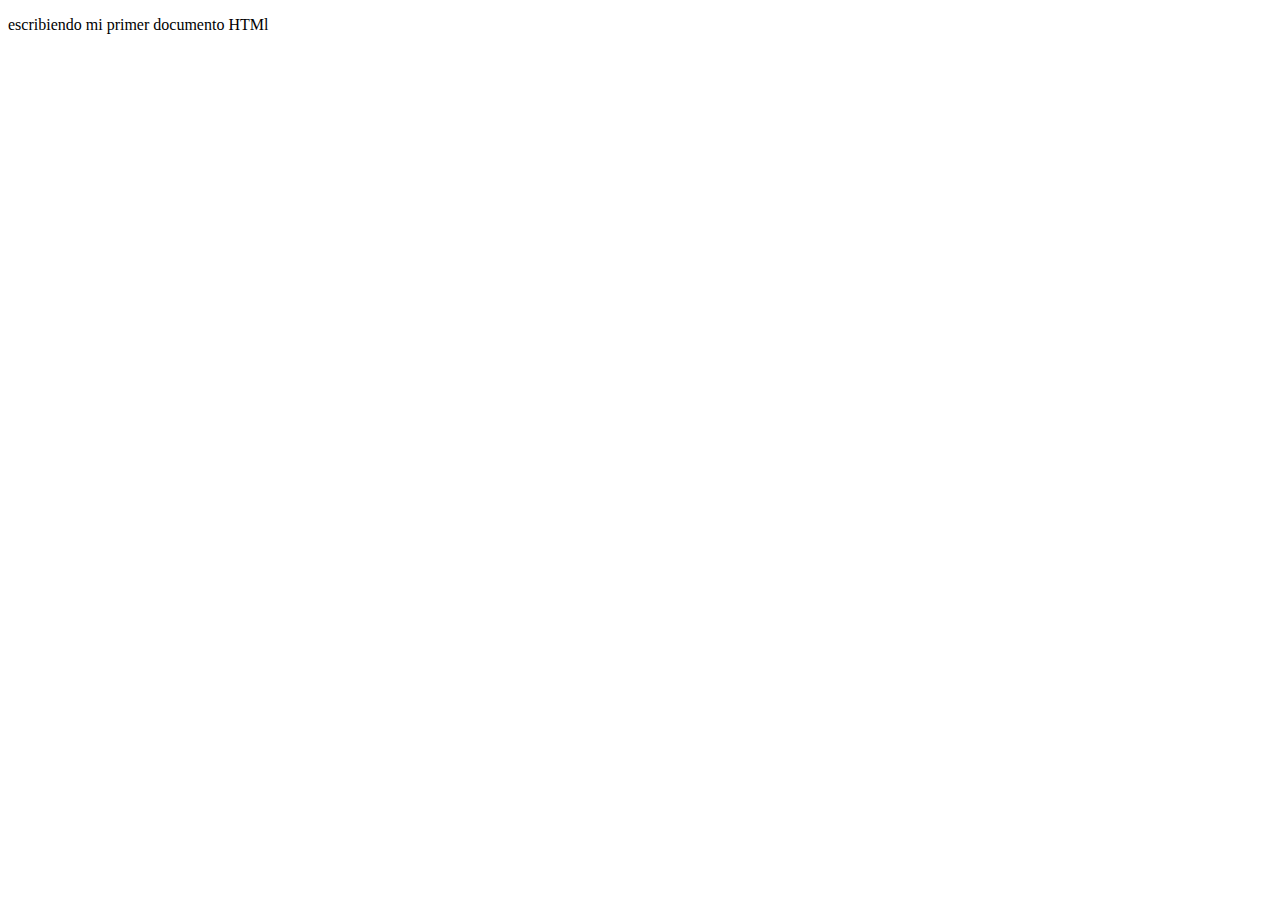
<file: html-jonmircha/index.html>
<!DOCTYPE html>
<html lang="es-CO">
<head>
  <meta charset="UTF-8">
  <meta name="viewport" content="width=device-width, initial-scale=1.0">
  <title>Curso de HTML5 con jonmircha</title>
</head>
<body>
  <!--Esto es un comentario en html-->
  <p>
    escribiendo mi primer documento HTMl   
  </p>
  <!--
    La meta etiqueta description, es una breve descripción del contenido que se encontrará en el documento, también aparece en los 
    resultados de los motores de búsqueda, debajo del enlace del resultado, no debe exceder los 165 caracteres.
  -->
</body>
</html>
</file>
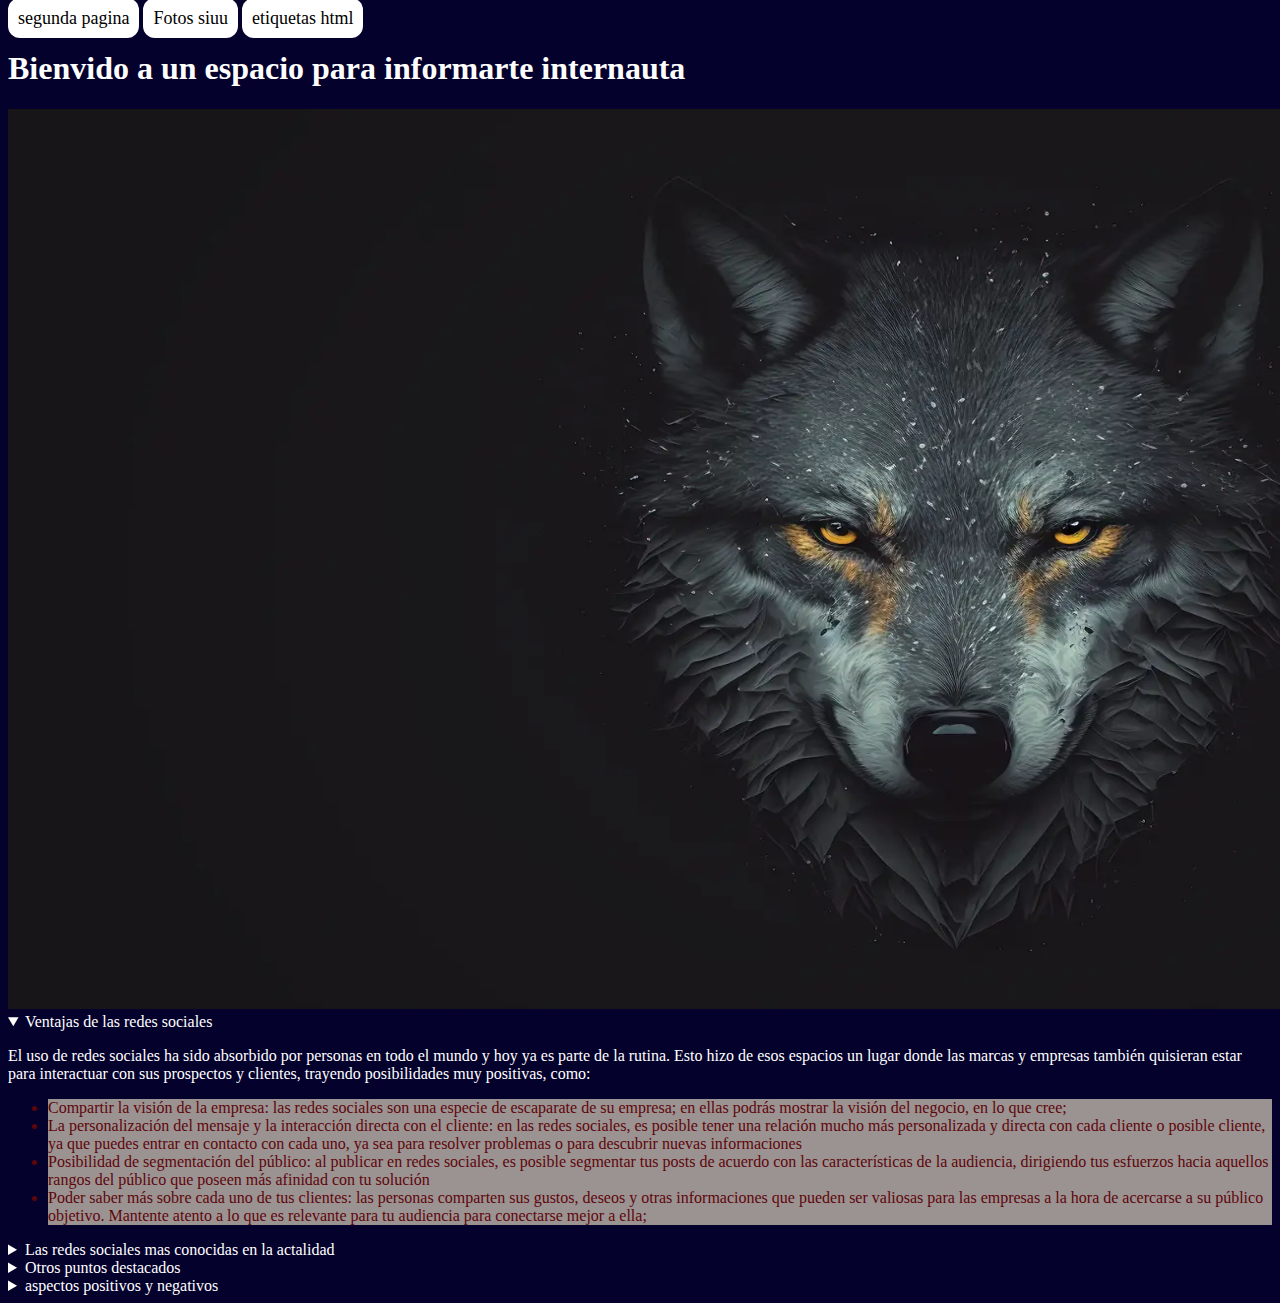
<file: HTML_CSS_practica.html/index.html>
<!DOCTYPE html>
<html lang="en">
<head>
    <meta charset="UTF-8">
    <meta name="viewport" content="width=device-width, initial-scale=1.0">
    <title>sitio_web_pratica</title>
    <meta name="description" content="Sitio web con el fin de practicar el desarrollo front att: sbc">
    <link rel="icon" href="icono-web.png">
    <link rel="stylesheet" href="style.css">
</head>
<body>
    <a href="segunda.html">segunda pagina</a>
    <a href="flex.html">Fotos siuu</a>
    <a href="etiquetas.html">etiquetas html</a> 
    <h1>Bienvido a un espacio para informarte internauta</h1>
    <img src="img/wolf.webp" alt="iimagen" class="img-principal">
    <details open>
        <summary>Ventajas de las redes sociales</summary>
        <div>
            <p>
                El uso de redes sociales ha sido absorbido por personas en todo el mundo y hoy ya es parte de la rutina. Esto hizo 
                de esos espacios un lugar donde las marcas y empresas también quisieran estar para interactuar con sus prospectos 
                y clientes, trayendo posibilidades muy positivas, como:
            </p>
            <ul>
                <li>
                    Compartir la visión de la empresa: las redes sociales son una especie de escaparate de su empresa; en ellas 
                    podrás mostrar la visión del negocio, en lo que cree;
                </li>
                <li>
                    La personalización del mensaje y la interacción directa con el cliente: en las redes sociales, es posible tener 
                    una relación mucho más personalizada y directa con cada cliente o posible cliente, ya que puedes entrar en 
                    contacto con cada uno, ya sea para resolver problemas o para descubrir nuevas informaciones
                </li>
                <li>
                    Posibilidad de segmentación del público: al publicar en redes sociales, es posible segmentar tus posts de acuerdo 
                    con las características de la audiencia, dirigiendo tus esfuerzos hacia aquellos rangos del público que 
                    poseen más afinidad con tu solución
                </li>
                <li>
                    Poder saber más sobre cada uno de tus clientes: las personas comparten sus gustos, deseos y otras informaciones 
                    que pueden ser valiosas para las empresas a la hora de acercarse a su público objetivo. Mantente atento a lo 
                    que es relevante para tu audiencia para conectarse mejor a ella;
                </li>
            </ul>
        </div>
    </details>
    <details>
        <summary>Las redes sociales mas conocidas en la actalidad</summary>
        <div>
            <p>
                Las redes sociales, en el mundo virtual, son sitios y aplicaciones que operan en niveles diversos como el profesional,
                 de relación, entre otros pero siempre permitiendo el intercambio de información entre personas y/o empresas.
            </p>
            <img src="img/Infografia_RRSS.png" alt="infografia" title="Historia de redes">
        </div>
    </details>
    <details>
        <summary>Otros puntos destacados</summary>
        <div>
            <ul>
                <li>
                    Posibilidad de vender por estos canales: de la misma forma que es posible relacionarse con el público a través de 
                    redes sociales, es también posible utilizarlas para vender tus productos o servicios, principalmente si abordas 
                    aquella audiencia que ya tiene una relación contigo y ya se muestra madura para la compra
                </li>
                <li>
                    Crear un entorno controlado por la marca: independientemente de quién es tu público, este va a estar en alguna 
                    red social.
                </li>
                <li>
                    Posibilidad de divulgación para empresas con bajo presupuesto: a diferencia de los medios tradicionales, 
                    anunciar en las redes sociales tiene un costo más bajo, además de la ventaja de que en la web es mucho más 
                    fácil medir los resultados
                </li>
                <li>
                    Información al instante: las redes sociales permiten comunicar mensajes urgentes de la marca en un 
                    canal oficial. Esto es muy importante en el caso de la gestión de una crisis, por ejemplo, en el que es 
                    necesario que la marca se posicione rápidamente, evitando así que tome mayores proporciones.
                </li>
            </ul>
        </div>
    </details>
    <details>
        <summary>aspectos positivos y negativos</summary>
        <img src="img/aspectos.png" alt="">
    </details>
    
</body>
</html>
</file>
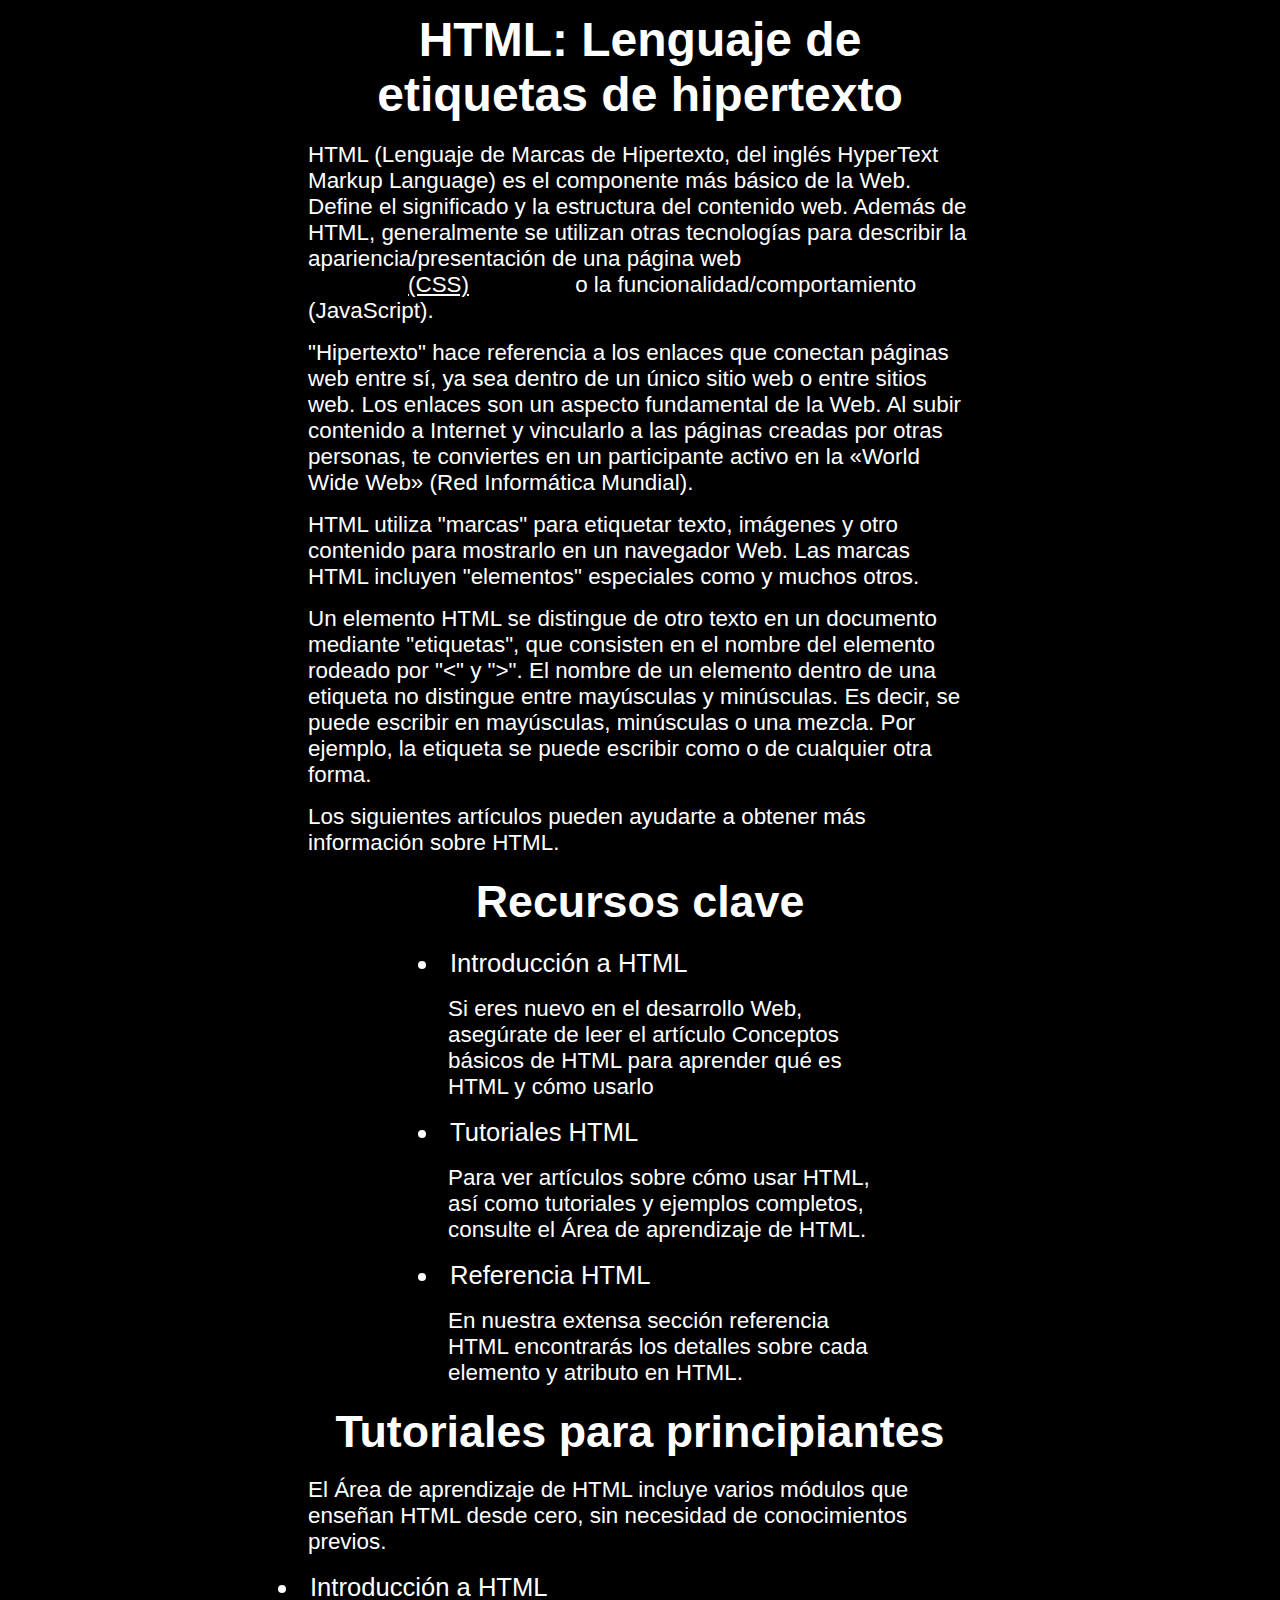
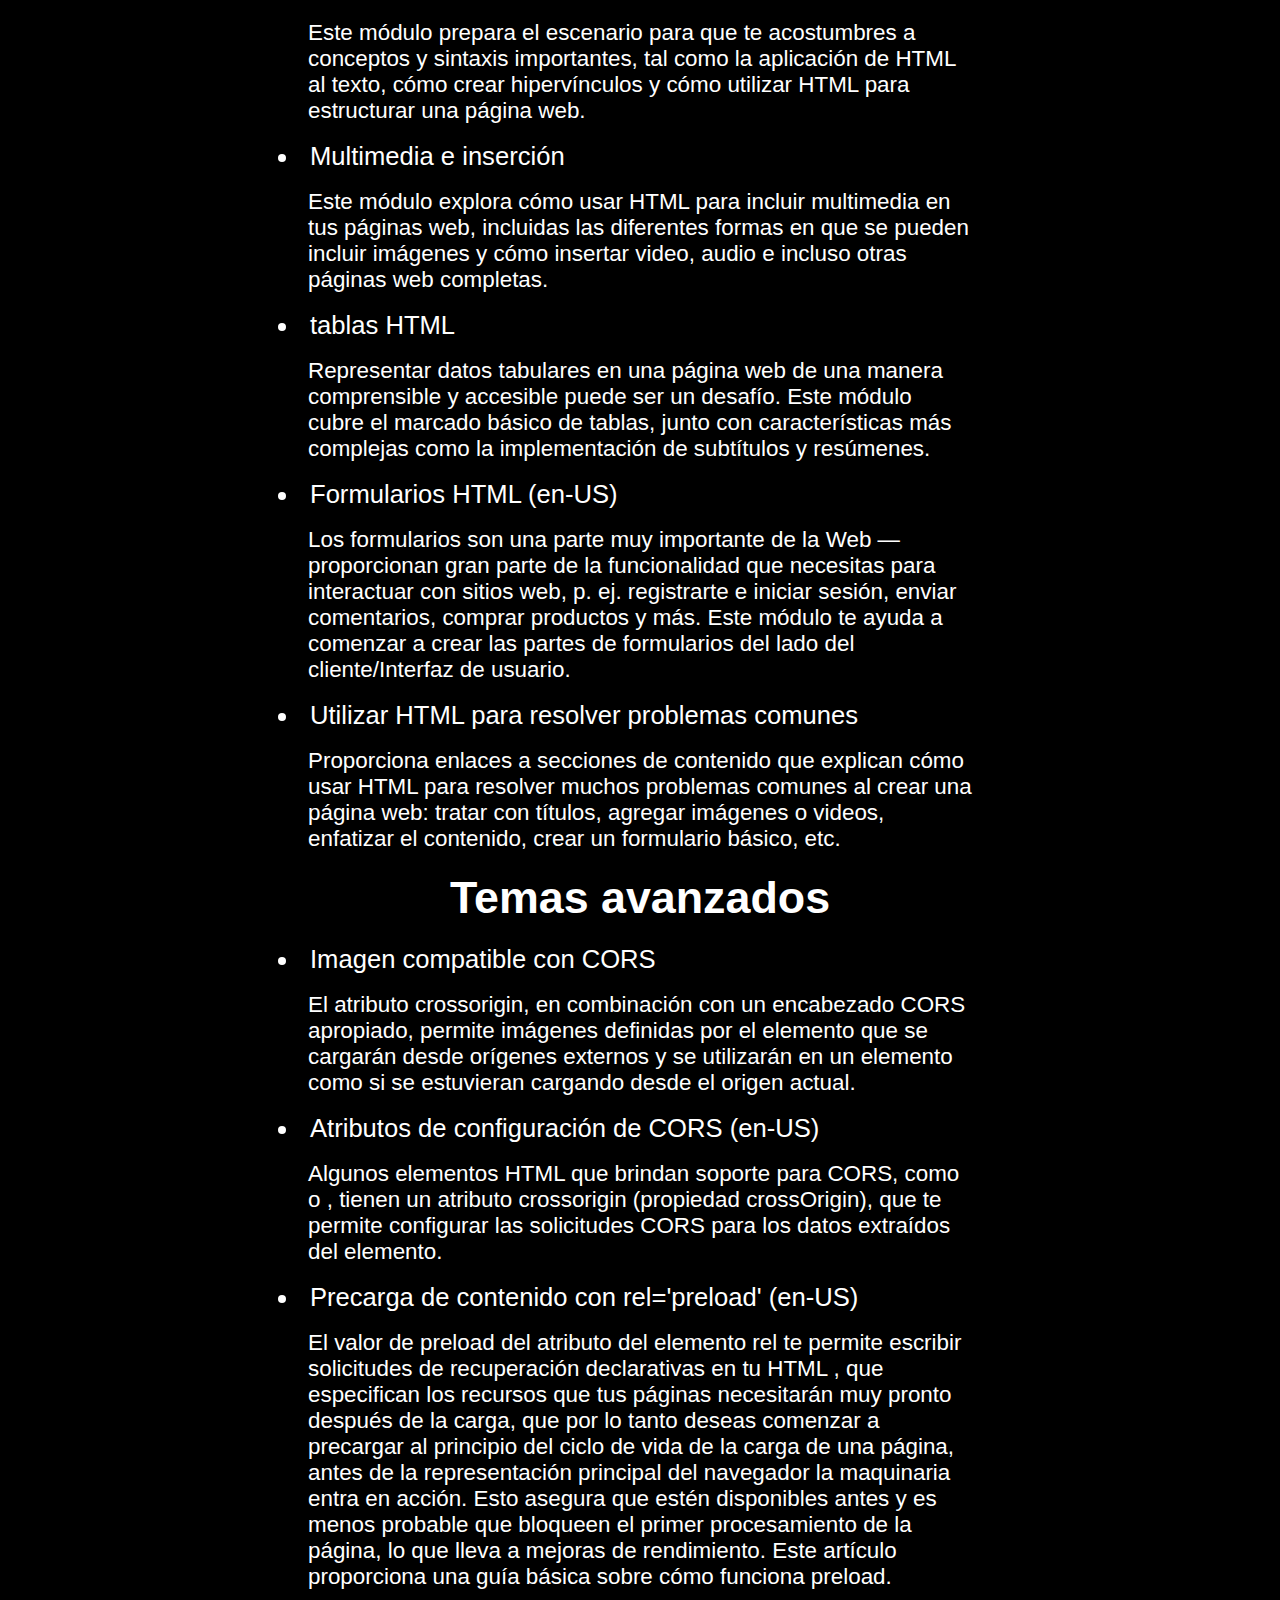
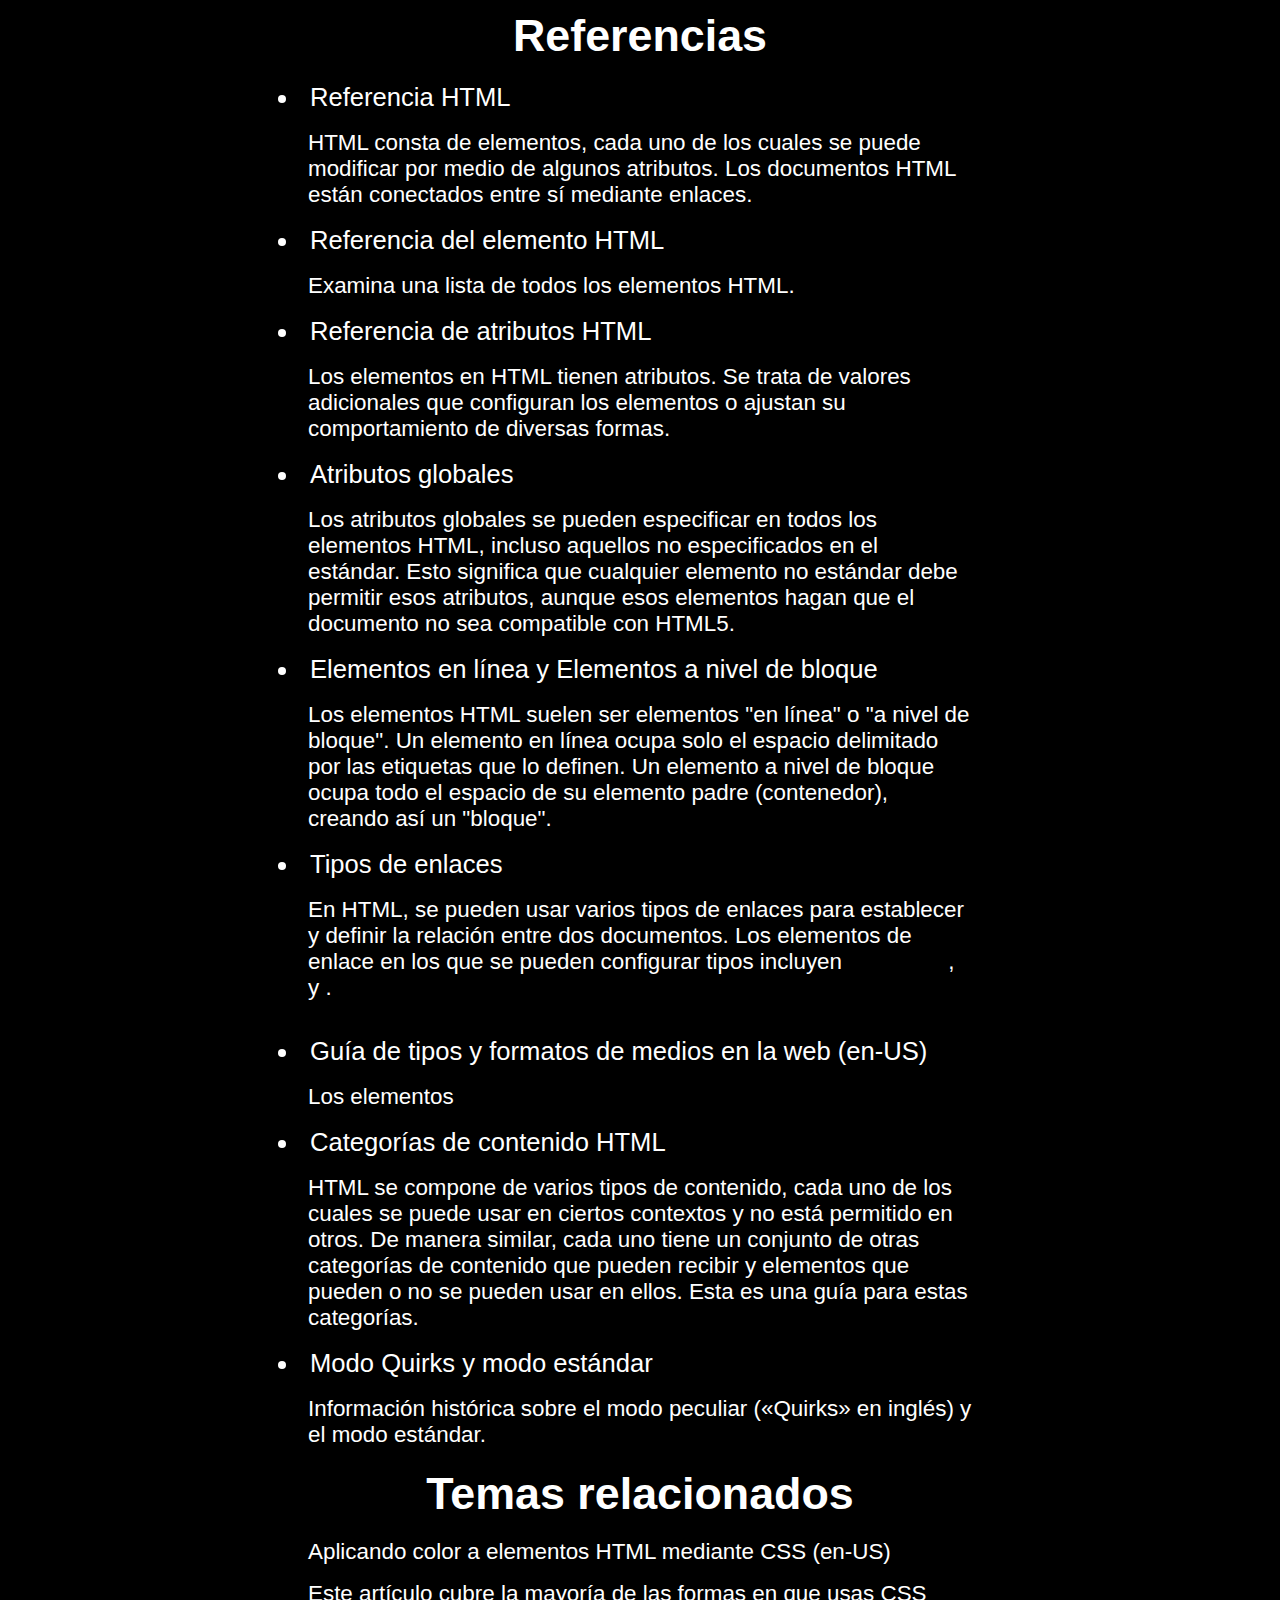
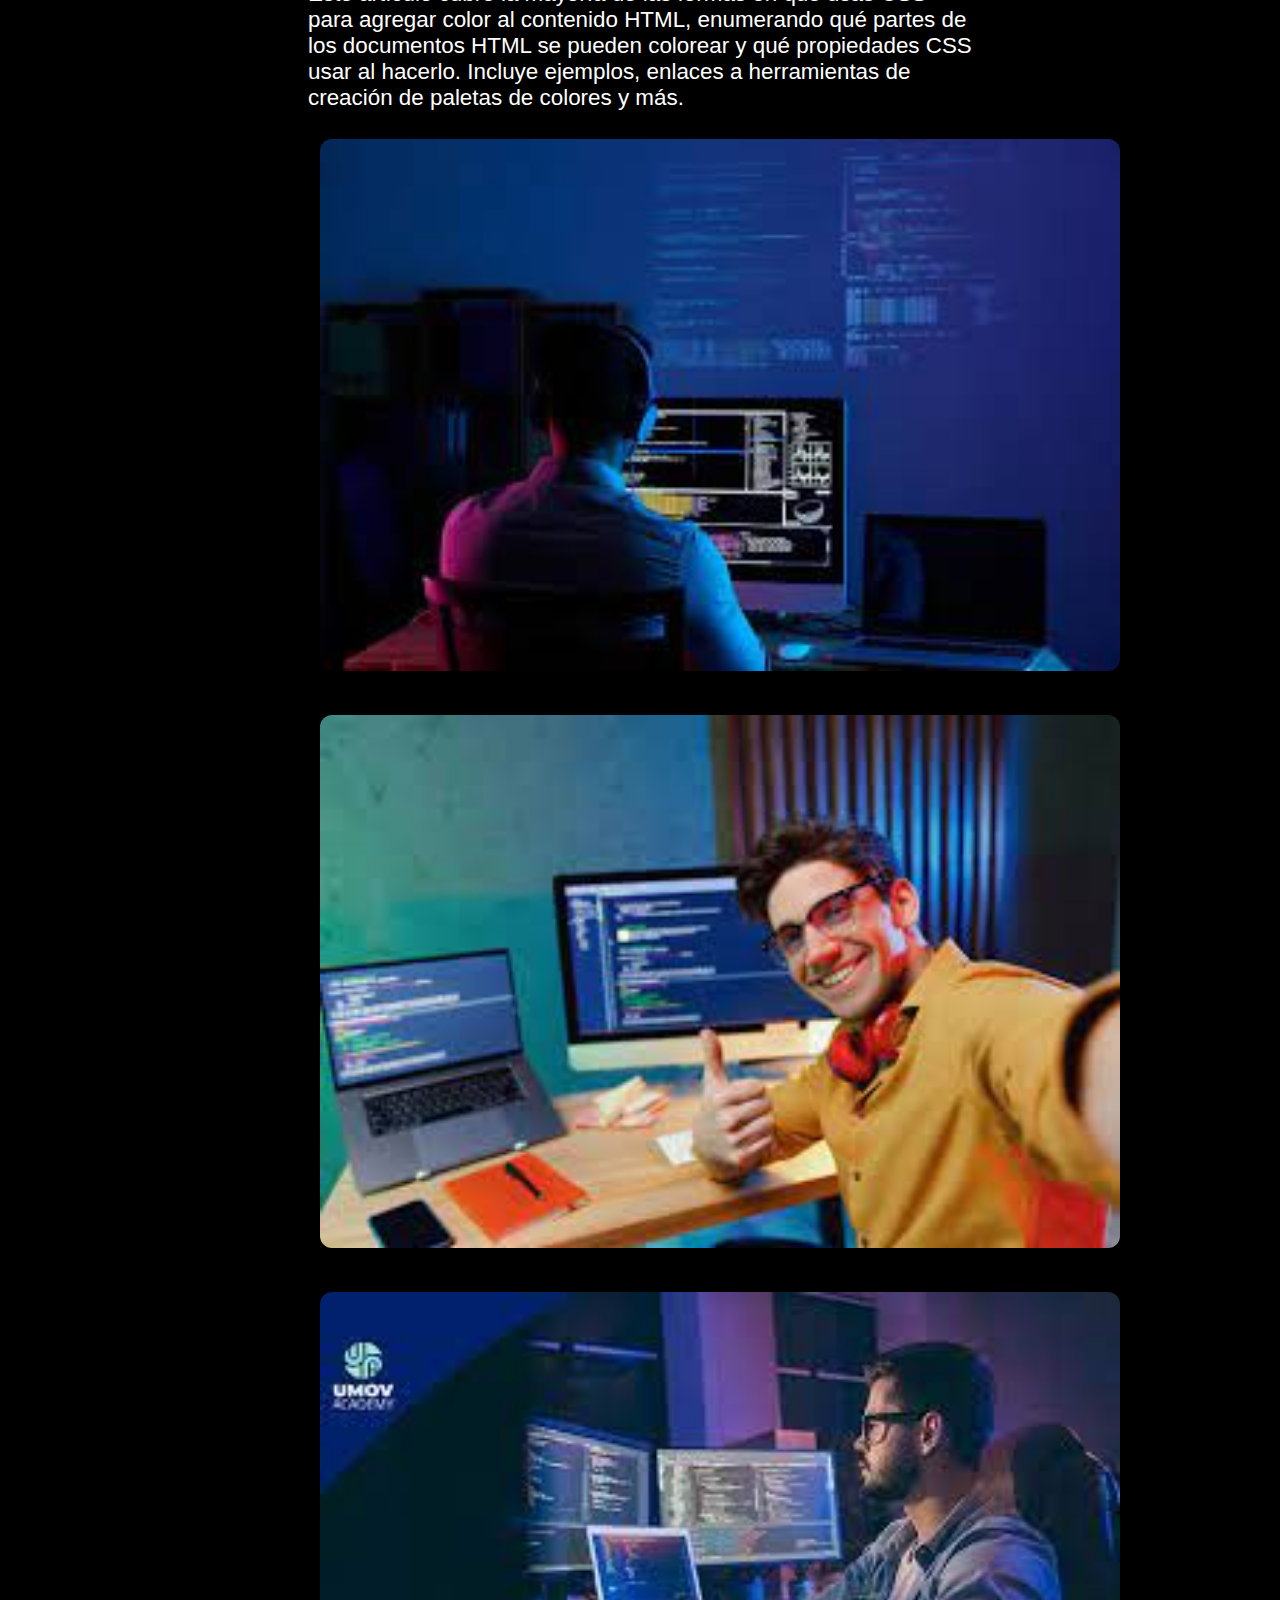
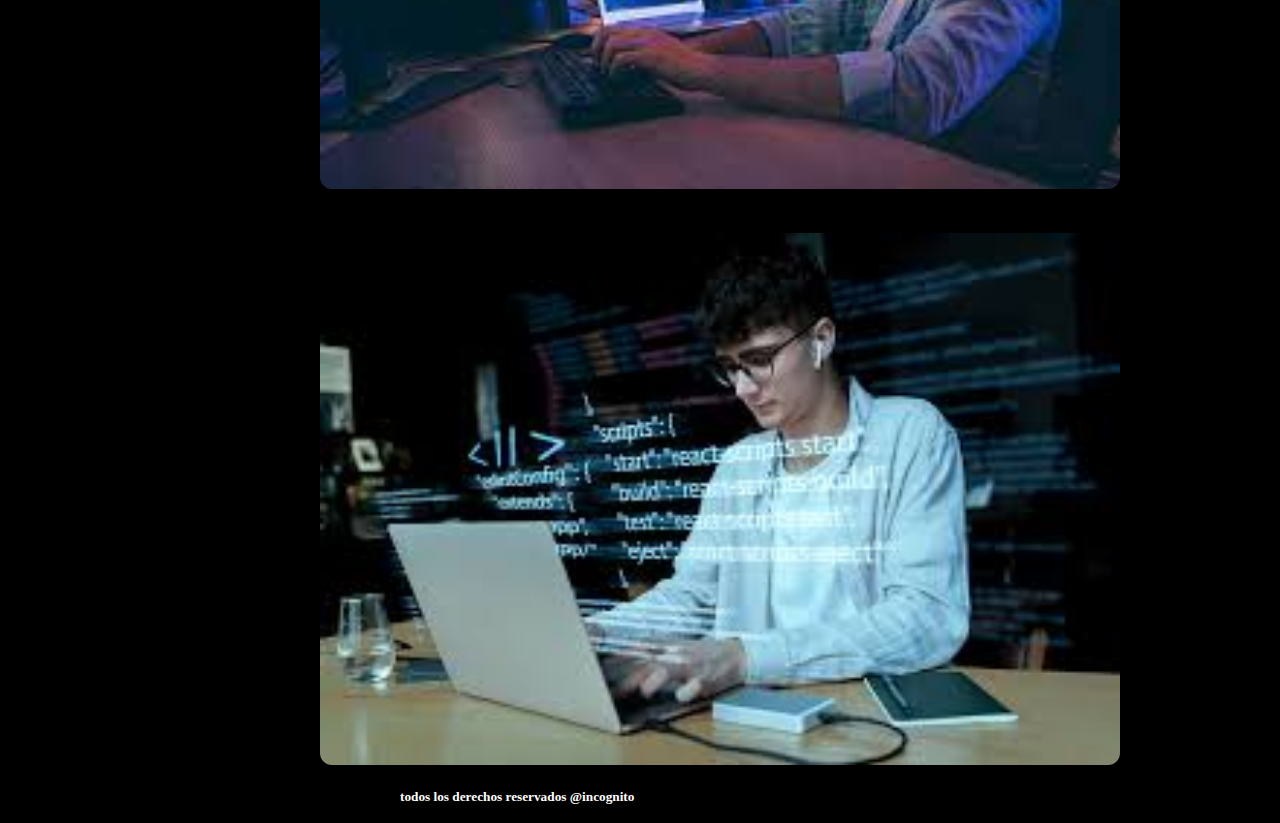
<file: MDN_html/index.html>
<!DOCTYPE html>
<html lang="en">
<head>
    <meta charset="UTF-8">
    <meta name="viewport" content="width=device-width, initial-scale=1.0">
    <title>HTML Lenguaje de marcado de hipertexto</title>
    <meta name="description" content="Replica de una seccion de mdn para practicar html y css">
    <link rel="icon" href="img/fuego.png">
    <link rel="stylesheet" href="style.css">
</head>
<body>
    <h1 class="titulo_uno">
        HTML: Lenguaje de etiquetas de hipertexto
    </h1>
    <p>
        HTML (Lenguaje de Marcas de Hipertexto, del inglés HyperText Markup Language) es el componente más básico de la Web. 
        Define el significado y la estructura del contenido web. Además de HTML, generalmente se utilizan otras tecnologías 
        para describir la apariencia/presentación de una página web <a href="https://developer.mozilla.org/es/docs/Web/CSS" >(CSS)</a> o la funcionalidad/comportamiento (JavaScript).
    </p>
    <p>
        "Hipertexto" hace referencia a los enlaces que conectan páginas web entre sí, ya sea dentro de un único sitio web 
        o entre sitios web. Los enlaces son un aspecto fundamental de la Web. Al subir contenido a Internet y vincularlo 
        a las páginas creadas por otras personas, te conviertes en un participante activo en la «World Wide Web» 
        (Red Informática Mundial).
    </p>
    <p>
        HTML utiliza "marcas" para etiquetar texto, imágenes y otro contenido para mostrarlo en un navegador Web. Las 
        marcas HTML incluyen "elementos" especiales como <!--<head>, <title>, <body>, <header>, <footer>, <article>, 
            <section>, <p>, <div>, <span>, <img>, <aside>, <audio>, <canvas>, <datalist>, <details>, <embed>, 
            <nav>, <output> (en-US), <progress>, <video>, <ul>, <ol>, <li>--> y muchos otros.
    </p> 
    <p>
        Un elemento HTML se distingue de otro texto en un documento mediante "etiquetas", que consisten en el nombre del 
        elemento rodeado por "<" y ">". El nombre de un elemento dentro de una etiqueta no distingue entre mayúsculas y 
        minúsculas. Es decir, se puede escribir en mayúsculas, minúsculas o una mezcla. Por ejemplo, la etiqueta <!--<title> -->
        se puede escribir como <!--<Title>, <TITLE>--> o de cualquier otra forma.
    </p> 
    <p>
        Los siguientes artículos pueden ayudarte a obtener más información sobre HTML.
    </p>
    <h2>
        Recursos clave
    </h2>
    <ul>
        <li>
            Introducción a HTML
        </li>
        <p>
            Si eres nuevo en el desarrollo Web, asegúrate de leer el artículo Conceptos básicos de HTML para aprender qué es HTML y cómo usarlo
        </p>
        <li>
            Tutoriales HTML
        </li>
        <p>
            Para ver artículos sobre cómo usar HTML, así como tutoriales y ejemplos completos, consulte el Área de aprendizaje de HTML.
        </p>
        <li>
            Referencia HTML
        </li>
        <p>
            En nuestra extensa sección referencia HTML encontrarás los detalles sobre cada elemento y atributo en HTML.
        </p>
    </ul>
    <h2>
        Tutoriales para principiantes
    </h2>
    <p>
        El Área de aprendizaje de HTML incluye varios módulos que enseñan HTML desde cero, sin necesidad de conocimientos previos.
    </p>
    <li>
        Introducción a HTML
    </li>
    <p>
        Este módulo prepara el escenario para que te acostumbres a conceptos y sintaxis importantes, tal como la aplicación de 
        HTML al texto, cómo crear hipervínculos y cómo utilizar HTML para estructurar una página web.
    </p>
    <li>
        Multimedia e inserción
    </li>
    <p>
        Este módulo explora cómo usar HTML para incluir multimedia en tus páginas web, incluidas las diferentes formas 
        en que se pueden incluir imágenes y cómo insertar video, audio e incluso otras páginas web completas.
    </p>
    <li>
        tablas HTML
    </li>
    <p>
        Representar datos tabulares en una página web de una manera comprensible y accesible puede ser un desafío. Este módulo 
        cubre el marcado básico de tablas, junto con características más complejas como la implementación de subtítulos y resúmenes.
    </p>
    <li>Formularios HTML (en-US)</li>
    <p>
        Los formularios son una parte muy importante de la Web — proporcionan gran parte de la funcionalidad que necesitas para 
        interactuar con sitios web, p. ej. registrarte e iniciar sesión, enviar comentarios, comprar productos y más. Este módulo 
        te ayuda a comenzar a crear las partes de formularios del lado del cliente/Interfaz de usuario.
    </p>
    <li>
        Utilizar HTML para resolver problemas comunes
    </li>
    <p>
        Proporciona enlaces a secciones de contenido que explican cómo usar HTML para resolver muchos problemas comunes al crear 
        una página web: tratar con títulos, agregar imágenes o videos, enfatizar el contenido, crear un formulario básico, etc.
    </p>
    <h2>
        Temas avanzados
    </h2>
    <li>
        Imagen compatible con CORS
    </li>
    <p>
        El atributo crossorigin, en combinación con un encabezado CORS apropiado, permite imágenes definidas por el elemento <!--<img>-->
        que se cargarán desde orígenes externos y se utilizarán en un elemento <!--<canvas>-->  como si se estuvieran cargando desde el origen 
        actual.
    </p>
    <li>
        Atributos de configuración de CORS (en-US)
    </li>
    <p>
        Algunos elementos HTML que brindan soporte para CORS, como <!--<img>-->  o <!--<video>--> , tienen un atributo crossorigin (propiedad 
            crossOrigin), que te permite configurar las solicitudes CORS para los datos extraídos del elemento.
    </p>
    <li>
        Precarga de contenido con rel='preload' (en-US)
    </li>
    <p>
        El valor de preload del atributo <link> del elemento rel te permite escribir solicitudes de recuperación declarativas 
        en tu HTML <head>, que especifican los recursos que tus páginas necesitarán muy pronto después de la carga, que por lo 
        tanto deseas comenzar a precargar al principio del ciclo de vida de la carga de una página, antes de la representación 
        principal del navegador la maquinaria entra en acción. Esto asegura que estén disponibles antes y es menos probable que 
        bloqueen el primer procesamiento de la página, lo que lleva a mejoras de rendimiento. Este artículo proporciona una 
        guía básica sobre cómo funciona preload.
    </p>
    <h2>
        Referencias
    </h2>
    <li>
        Referencia HTML
    </li>
    <p>
        HTML consta de elementos, cada uno de los cuales se puede modificar por medio de algunos atributos. Los documentos HTML 
        están conectados entre sí mediante enlaces.
    </p>
    <li>
        Referencia del elemento HTML
    </li>
    <p>
        Examina una lista de todos los elementos HTML.
    </p>
    <li>
        Referencia de atributos HTML
    </li>
    <p>
        Los elementos en HTML tienen atributos. Se trata de valores adicionales que configuran los elementos o ajustan 
        su comportamiento de diversas formas.
    </p>
    <li>
        Atributos globales
    </li>
    <p>
        Los atributos globales se pueden especificar en todos los elementos HTML, incluso aquellos no especificados en 
        el estándar. Esto significa que cualquier elemento no estándar debe permitir esos atributos, aunque esos 
        elementos hagan que el documento no sea compatible con HTML5.
    </p>
    <li>
        Elementos en línea y Elementos a nivel de bloque
    </li>
    <p>
        Los elementos HTML suelen ser elementos "en línea" o "a nivel de bloque". Un elemento en línea ocupa solo el 
        espacio delimitado por las etiquetas que lo definen. Un elemento a nivel de bloque ocupa todo el espacio de 
        su elemento padre (contenedor), creando así un "bloque".
    </p>
    <li>
        Tipos de enlaces
    </li>
    <p>
        En HTML, se pueden usar varios tipos de enlaces para establecer y definir la relación entre dos documentos. 
        Los elementos de enlace en los que se pueden configurar tipos incluyen <a>, <area> y <link>.
    </p>
    <li>
        Guía de tipos y formatos de medios en la web (en-US)
    </li>
    <p>
        Los elementos <audio> y <video> te permiten reproducir audio y video de forma nativa dentro de tu 
        contenido sin la necesidad de soporte de software externo.
    </p>
    <li>
        Categorías de contenido HTML
    </li>
    <p>
        HTML se compone de varios tipos de contenido, cada uno de los cuales se puede usar en ciertos contextos y no está 
        permitido en otros. De manera similar, cada uno tiene un conjunto de otras categorías de contenido que pueden 
        recibir y elementos que pueden o no se pueden usar en ellos. Esta es una guía para estas categorías.
    </p>
    <li>
        Modo Quirks y modo estándar
    </li>
    <p>
        Información histórica sobre el modo peculiar («Quirks» en inglés) y el modo estándar.
    </p>
    <h2>
        Temas relacionados
    </h2>
    <p>
        Aplicando color a elementos HTML mediante CSS (en-US) 
    </p>
    <p>
        Este artículo cubre la mayoría de las formas en que usas CSS para agregar color al contenido HTML, enumerando qué 
        partes de los documentos HTML se pueden colorear y qué propiedades CSS usar al hacerlo. Incluye ejemplos, enlaces a 
        herramientas de creación de paletas de colores y más.
    </p>
    <div class="fotos">
        <img src="img/programador1.jpg" alt="programador" title="programador" class="imagen">
        <img src="img/programador2.jpg" alt="programador" title="programador" class="imagen">
        <img src="img/programador3.jpg" alt="programador" title="programador" class="imagen">
        <img src="img/programador4.jpg" alt="programador" title="programador" class="imagen">
    </div>
    <footer>
        <h5>todos los derechos reservados @incognito</h5>
    </footer>
</body>
</html>
</file>
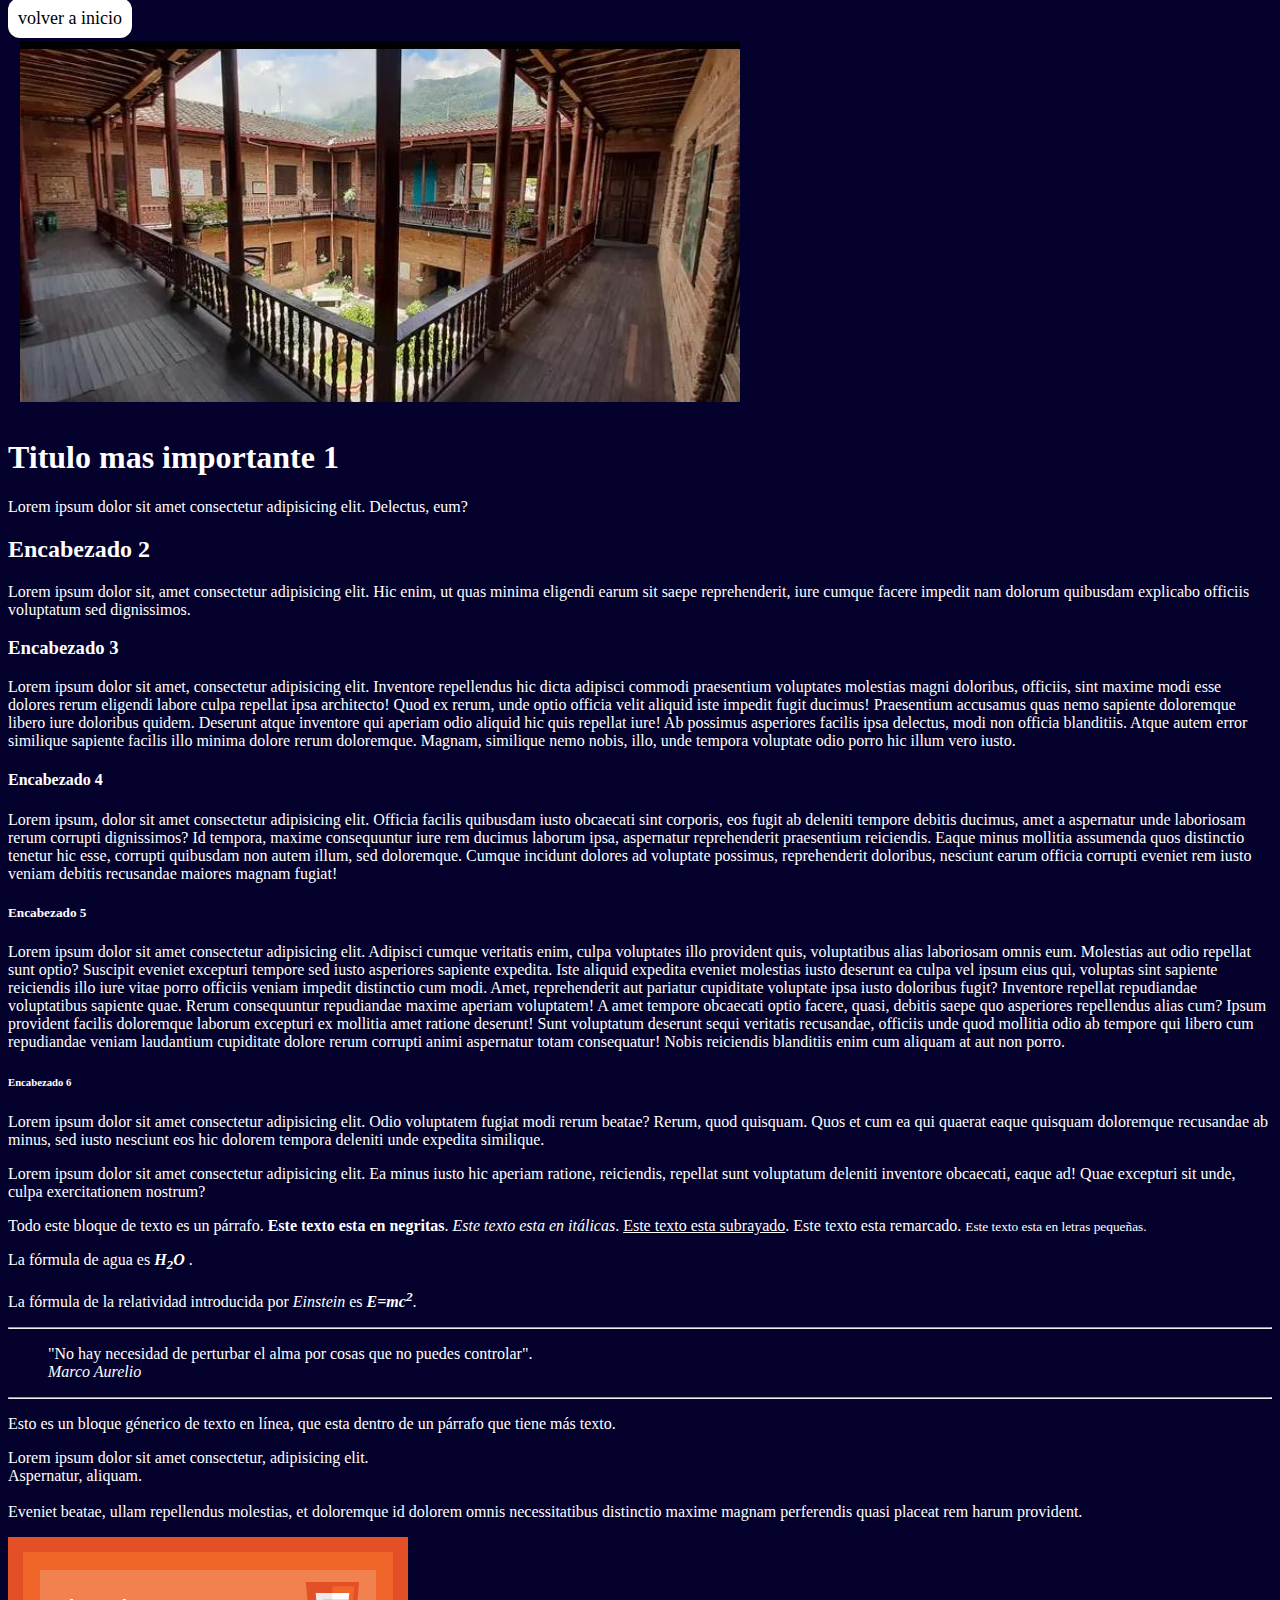
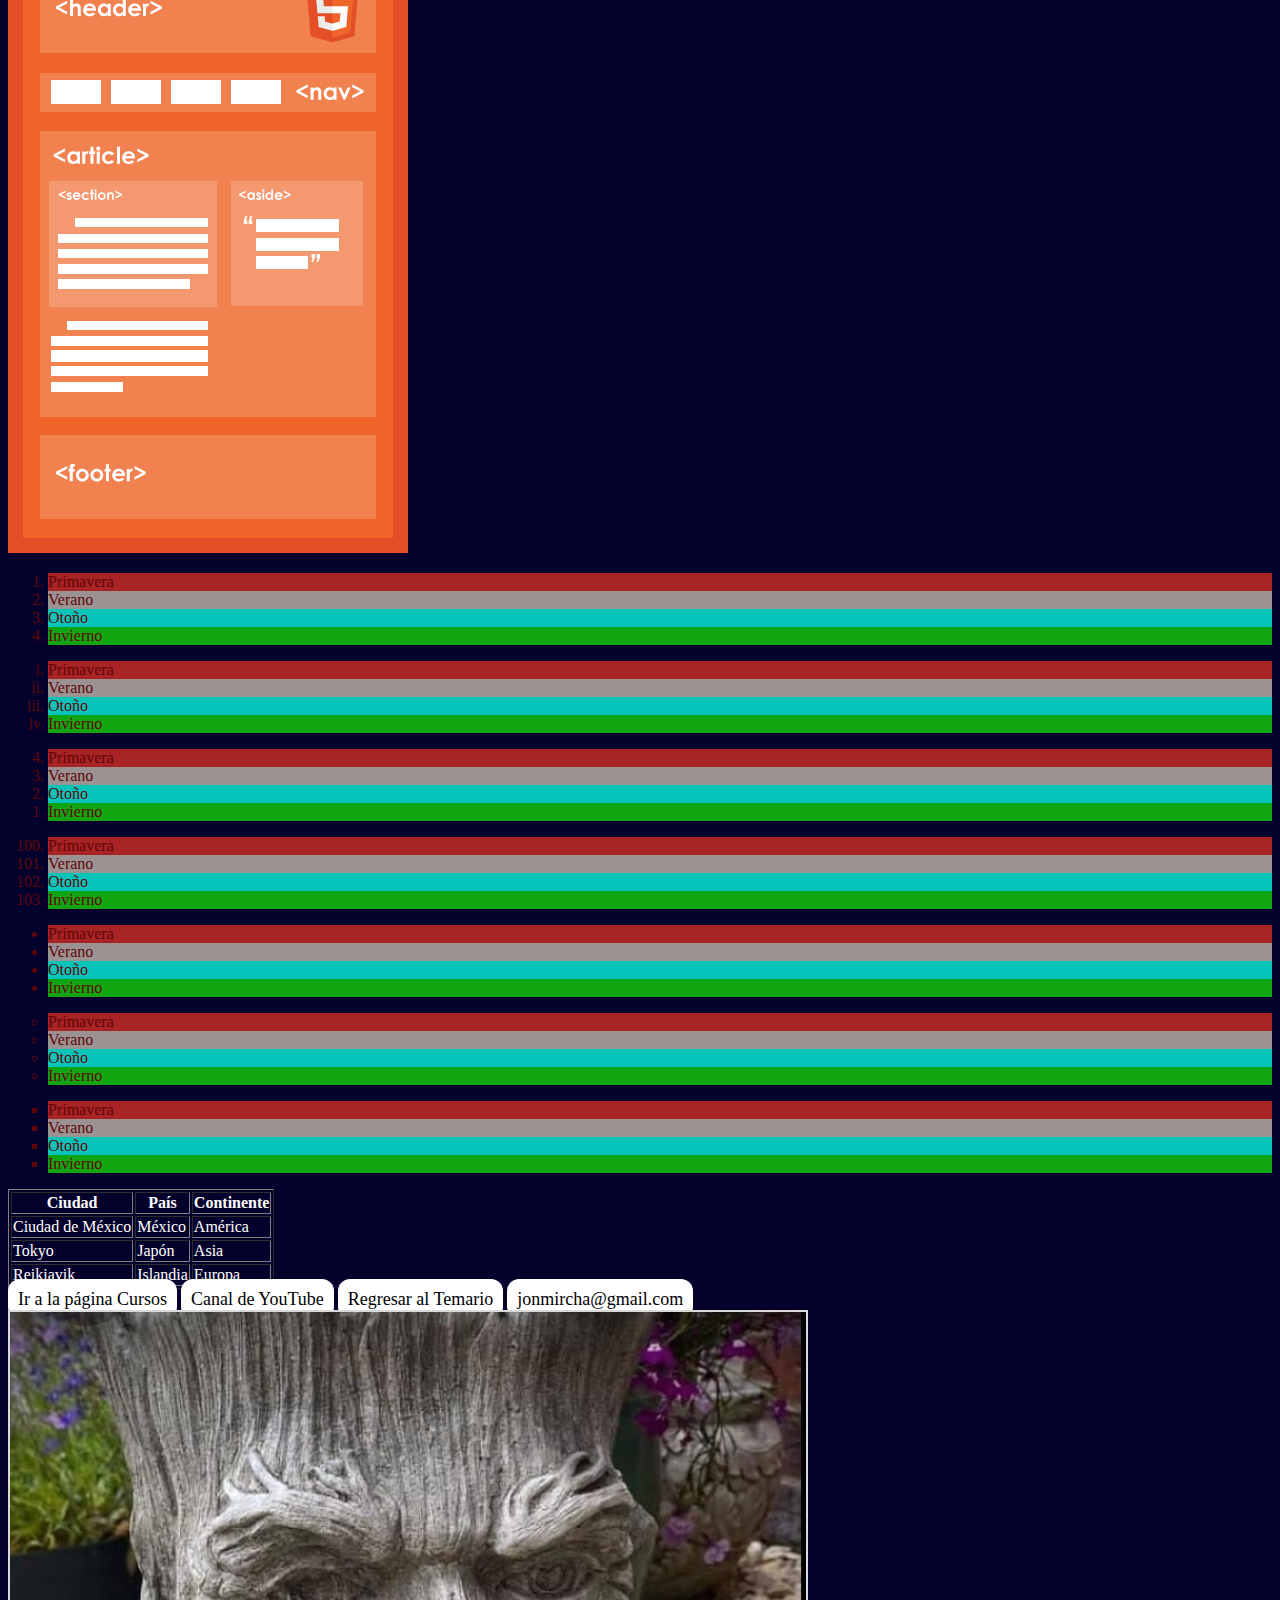
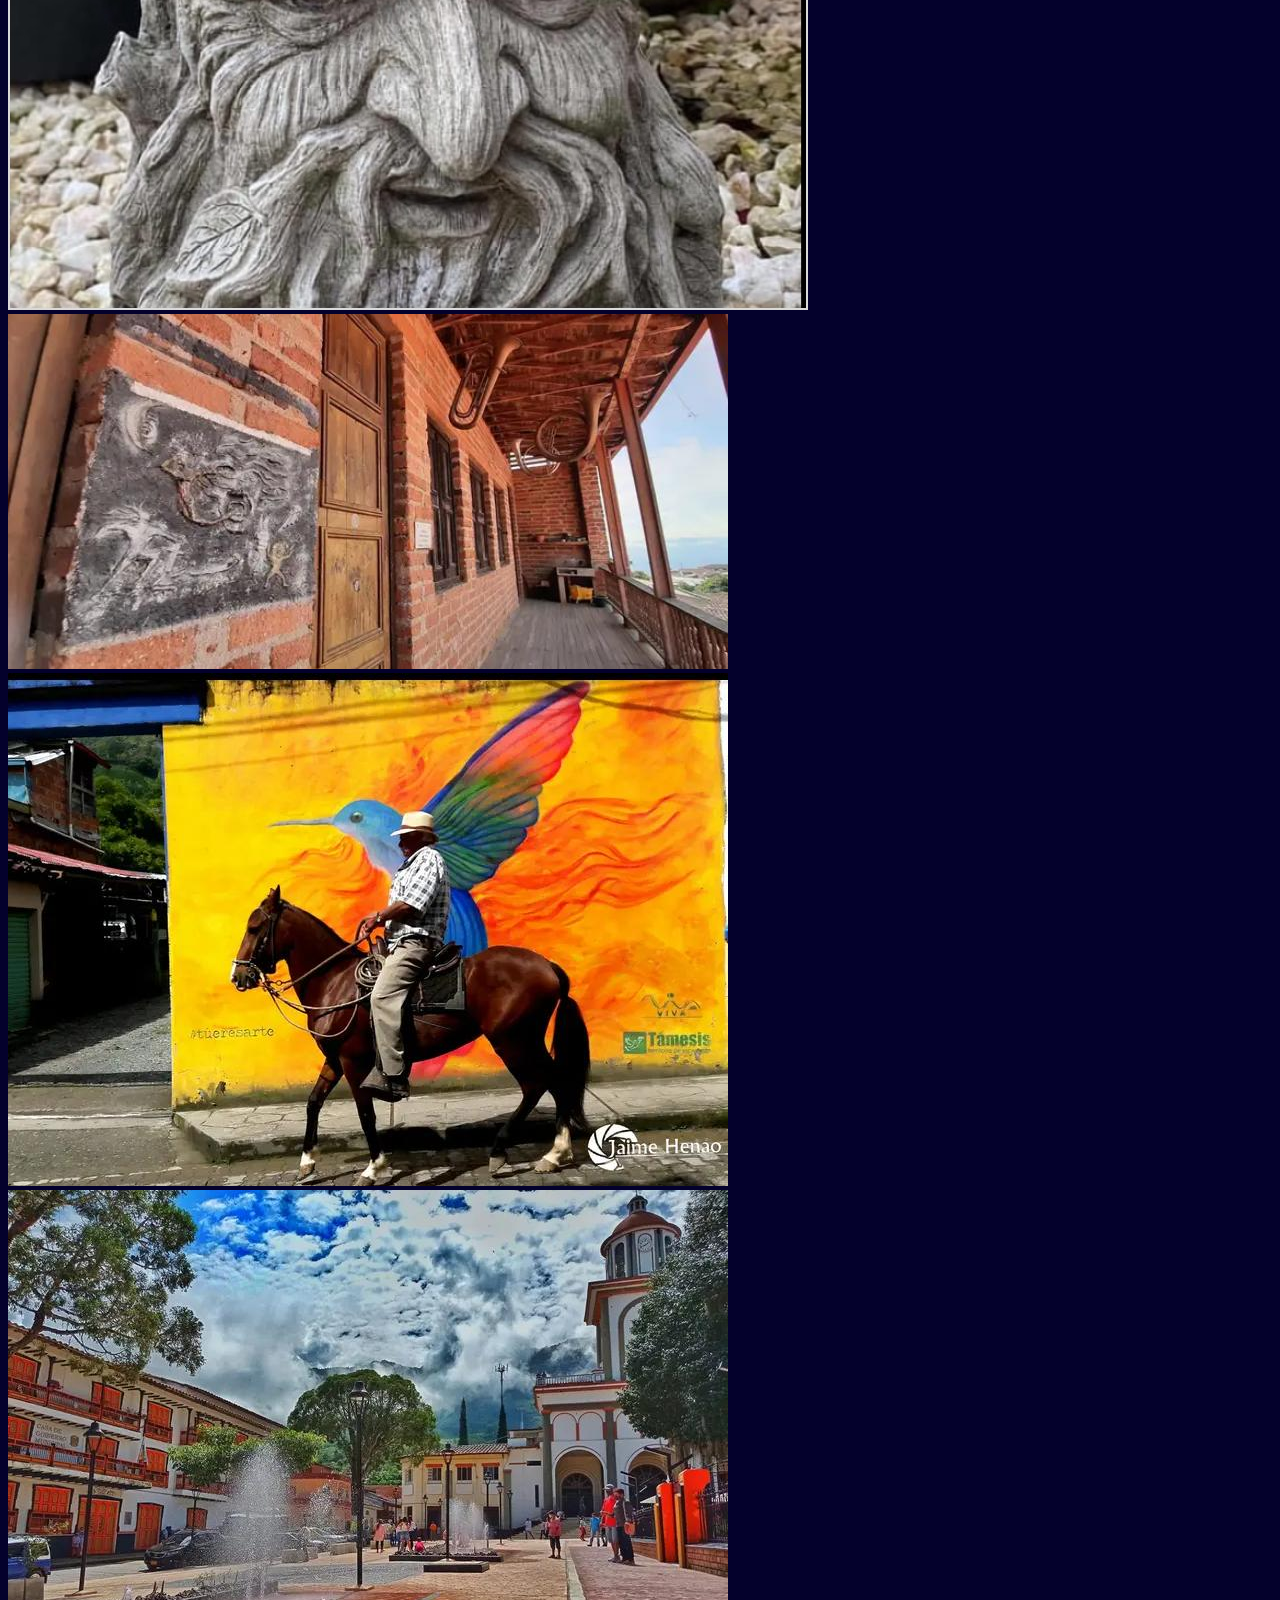
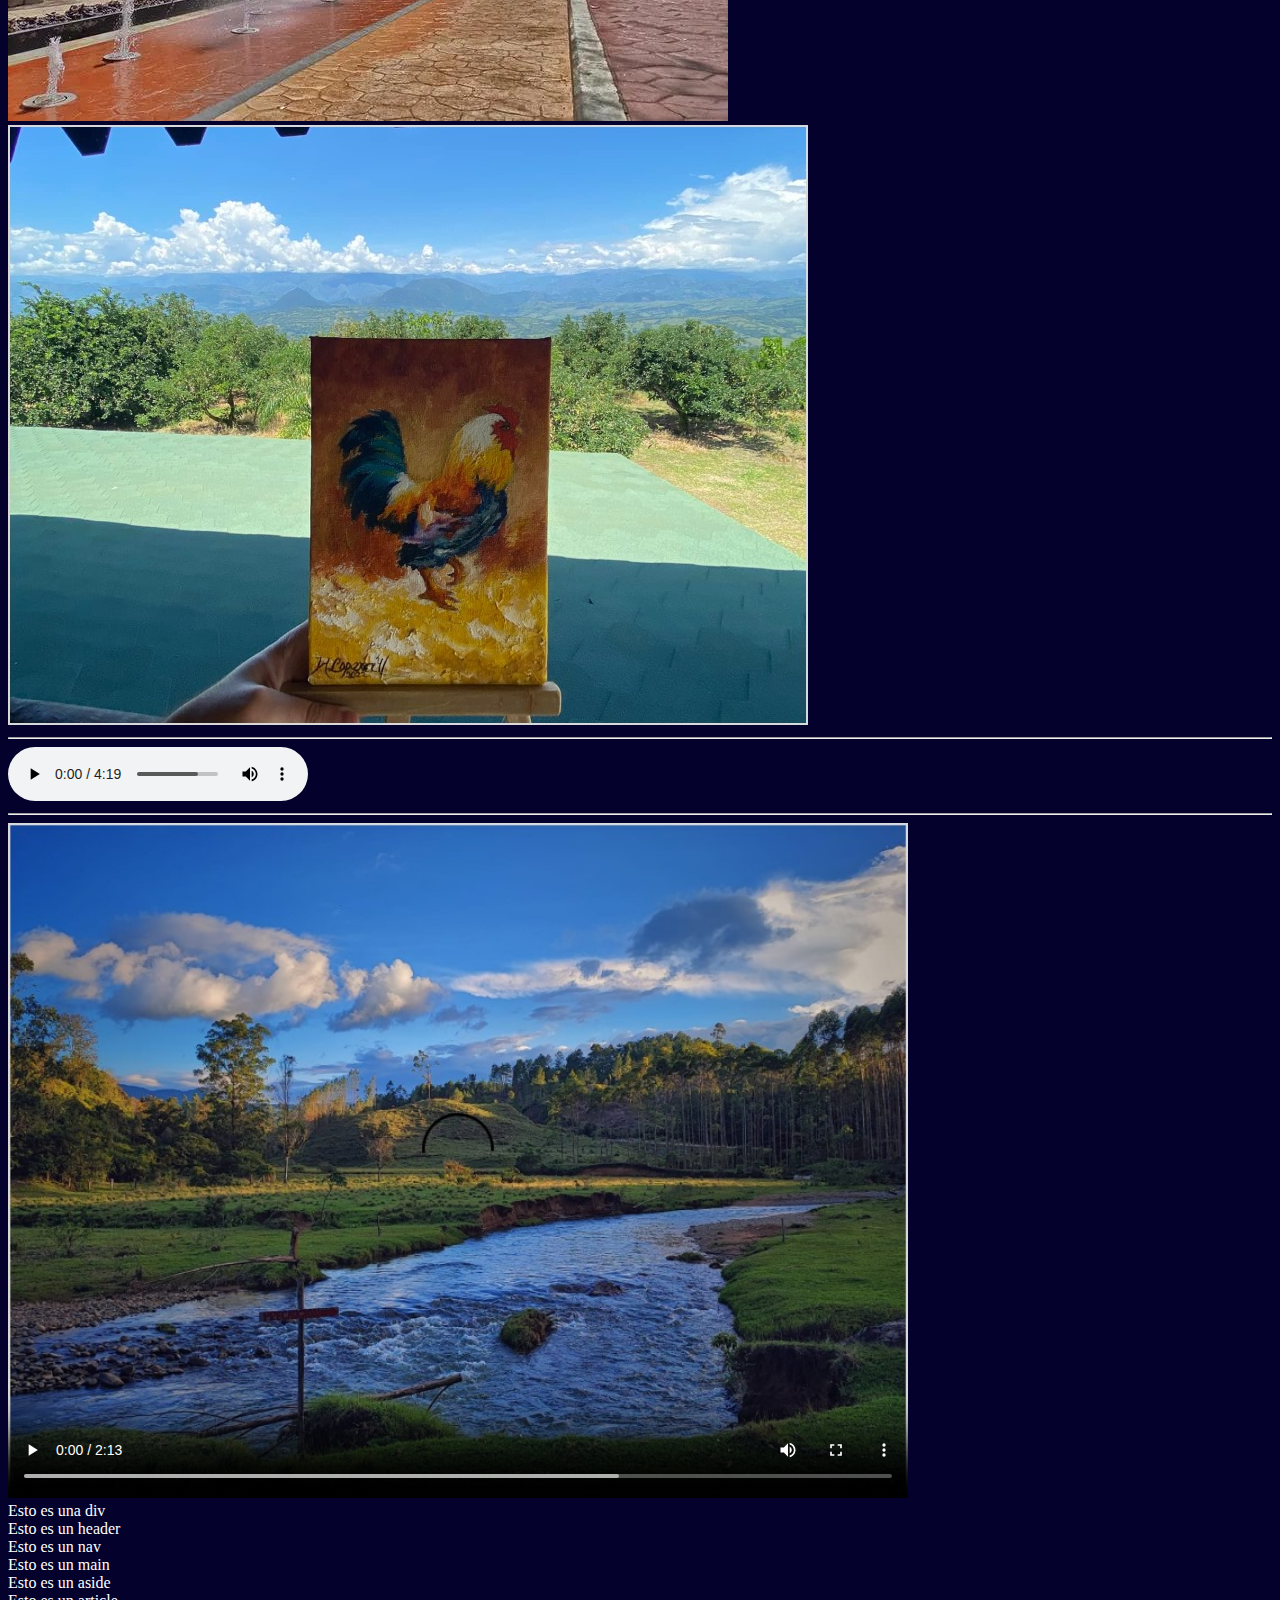
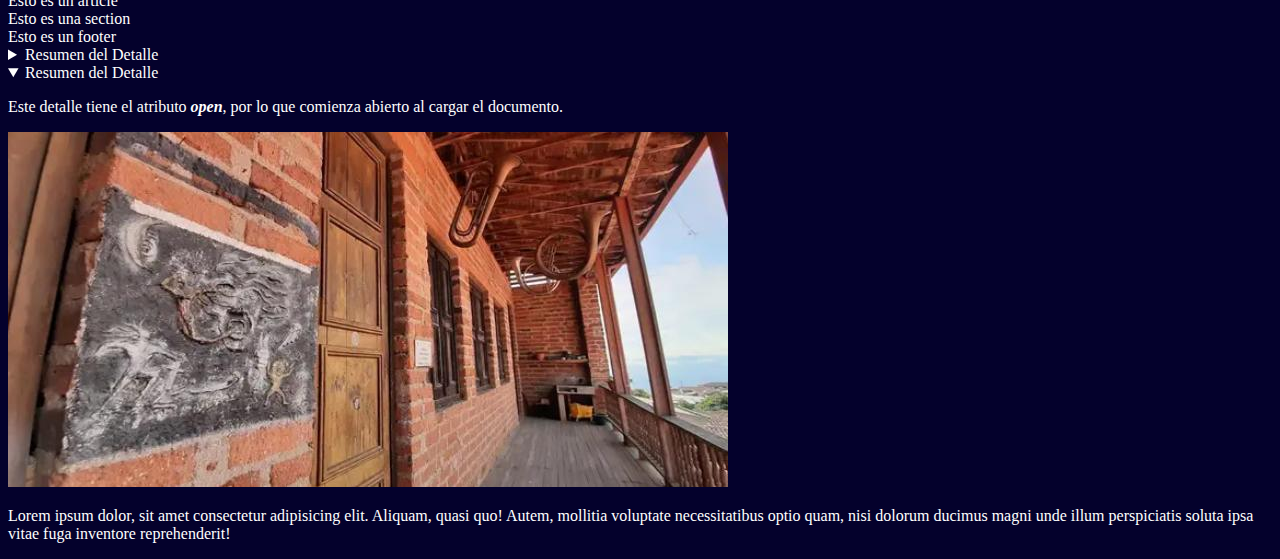
<file: HTML_CSS_practica.html/etiquetas.html>
<!DOCTYPE html>
<html lang="en">
<head>
	<meta charset="UTF-8">
    <meta name="viewport" content="width=device-width, initial-scale=1.0">
    <title>sitio_web_pratica</title>
    <meta name="description" content="Sitio web con el fin de practicar el desarrollo front att: sbc">
    <link rel="icon" href="icono-web.png">
    <link rel="stylesheet" href="style.css">	
</head>
<body>
	<a href="index.html">volver a inicio</a> <br>
	<img src="img/casa_cultural.jpg" alt="rama" title="casa cultural de tamesis" class="imagen-eti">
    <h1>
			Titulo mas importante 1
		</h1>
		<p>
			Lorem ipsum dolor sit amet consectetur adipisicing elit. Delectus, eum?
		</p>
    <h2>
			Encabezado 2
		</h2>
		<p>
			Lorem ipsum dolor sit, amet consectetur adipisicing elit. Hic enim, ut quas minima eligendi earum sit saepe 
			reprehenderit, iure cumque facere impedit nam dolorum quibusdam explicabo officiis voluptatum sed dignissimos.
		</p>
    <h3>
			Encabezado 3
		</h3>
		<p>
			Lorem ipsum dolor sit amet, consectetur adipisicing elit. Inventore repellendus hic dicta adipisci commodi praesentium voluptates 
			molestias magni doloribus, officiis, sint maxime modi esse dolores rerum eligendi labore culpa repellat ipsa architecto! Quod ex 
			rerum, unde optio officia velit aliquid iste impedit fugit ducimus! Praesentium accusamus quas nemo sapiente doloremque libero 
			iure doloribus quidem. Deserunt atque inventore qui aperiam odio aliquid hic quis repellat iure! Ab possimus asperiores facilis 
			ipsa delectus, modi non officia blanditiis. Atque autem error similique sapiente facilis illo minima dolore rerum doloremque. 
			Magnam, similique nemo nobis, illo, unde tempora voluptate odio porro hic illum vero iusto.
		</p>
    <h4>
			Encabezado 4
		</h4>
		<p>
			Lorem ipsum, dolor sit amet consectetur adipisicing elit. Officia facilis quibusdam iusto obcaecati sint corporis, eos fugit ab 
			deleniti tempore debitis ducimus, amet a aspernatur unde laboriosam rerum corrupti dignissimos? Id tempora, maxime consequuntur 
			iure rem ducimus laborum ipsa, aspernatur reprehenderit praesentium reiciendis. Eaque minus mollitia assumenda quos distinctio 
			tenetur hic esse, corrupti quibusdam non autem illum, sed doloremque. Cumque incidunt dolores ad voluptate possimus, 
			reprehenderit doloribus, nesciunt earum officia corrupti eveniet rem iusto veniam debitis recusandae maiores magnam fugiat!
		</p>
    <h5>
			Encabezado 5
		</h5>
		<p>
			Lorem ipsum dolor sit amet consectetur adipisicing elit. Adipisci cumque veritatis enim, culpa voluptates illo provident quis, 
			voluptatibus alias laboriosam omnis eum. Molestias aut odio repellat sunt optio? Suscipit eveniet excepturi tempore sed iusto 
			asperiores sapiente expedita. Iste aliquid expedita eveniet molestias iusto deserunt ea culpa vel ipsum eius qui, voluptas sint 
			sapiente reiciendis illo iure vitae porro officiis veniam impedit distinctio cum modi. Amet, reprehenderit aut pariatur cupiditate 
			voluptate ipsa iusto doloribus fugit? Inventore repellat repudiandae voluptatibus sapiente quae. Rerum consequuntur repudiandae 
			maxime aperiam voluptatem! A amet tempore obcaecati optio facere, quasi, debitis saepe quo asperiores repellendus alias cum? 
			Ipsum provident facilis doloremque laborum excepturi ex mollitia amet ratione deserunt! Sunt voluptatum deserunt sequi 
			veritatis recusandae, officiis unde quod mollitia odio ab tempore qui libero cum repudiandae veniam laudantium cupiditate 
			dolore rerum corrupti animi aspernatur totam consequatur! Nobis reiciendis blanditiis enim cum aliquam at aut non porro.
		</p>
    <h6>
			Encabezado 6
		</h6>
		<p>
			Lorem ipsum dolor sit amet consectetur adipisicing elit. Odio voluptatem fugiat modi rerum beatae? Rerum, quod quisquam. 
			Quos et cum ea qui quaerat eaque quisquam doloremque recusandae ab minus, sed iusto nesciunt eos hic dolorem tempora deleniti 
			unde expedita similique.
		</p>

    <p>
			Lorem ipsum dolor sit amet consectetur adipisicing elit. Ea minus iusto hic
			aperiam ratione, reiciendis, repellat sunt voluptatum deleniti inventore
			obcaecati, eaque ad! Quae excepturi sit unde, culpa exercitationem nostrum?
		</p>
		<p>
			Todo este bloque de texto es un párrafo. <b>Este texto esta en negritas</b>.
			<i>Este texto esta en itálicas</i>. <u>Este texto esta subrayado</u>.
			<mark>Este texto esta remarcado</mark>.
			<small>Este texto esta en letras pequeñas.</small>
		</p>
		<p>
			La fórmula de agua es <b><i>H<sub>2</sub>O</i></b> .
		</p>
		<p>
			La fórmula de la relatividad introducida por <i>Einstein</i> es
			<b
				><i>E=mc<sup>2</sup></i></b
			>.
		</p>
		<hr />
		<blockquote>
			"No hay necesidad de perturbar el alma por cosas que no puedes controlar".
			<br />
			<cite>Marco Aurelio</cite>
		</blockquote>
		<hr />
		<p>
			Esto es un <span>bloque génerico de texto en línea</span>, que esta dentro de
			un párrafo que tiene más texto.
		</p>
		<p>
			Lorem ipsum dolor sit amet consectetur, adipisicing elit. <br />
			Aspernatur, aliquam. <br /><br />Eveniet beatae, ullam repellendus molestias,
			et doloremque id dolorem omnis necessitatibus distinctio maxime magnam
			perferendis quasi placeat rem harum provident.
		</p>
		<img src="img/html5-semantic-tags.png" alt="html5-semantic">
		<ol class="seasons">
			<li>Primavera</li>
			<li>Verano</li>
			<li>Otoño</li>
			<li>Invierno</li>
		</ol>
		
		<ol type="i" class="seasons">
			<li>Primavera</li>
			<li>Verano</li>
			<li>Otoño</li>
			<li>Invierno</li>
		</ol>
		
		<ol reversed class="seasons">
			<li>Primavera</li>
			<li>Verano</li>
			<li>Otoño</li>
			<li>Invierno</li>
		</ol>
		
		<ol start="100" class="seasons">
			<li>Primavera</li>
			<li>Verano</li>
			<li>Otoño</li>
			<li>Invierno</li>
		</ol>
		
		<ul class="seasons">
			<li>Primavera</li>
			<li>Verano</li>
			<li>Otoño</li>
			<li>Invierno</li>
		</ul>
		
		<ul type="circle" class="seasons">
			<li>Primavera</li>
			<li>Verano</li>
			<li>Otoño</li>
			<li>Invierno</li>
		</ul>
		
		<ul type="square" class="seasons">
			<li>Primavera</li>
			<li>Verano</li>
			<li>Otoño</li>
			<li>Invierno</li>
		</ul>		

		<table border="1">
			<tr>
				<th>Ciudad</th>
				<th>País</th>
				<th>Continente</th>
			</tr>
			<tr>
				<td>Ciudad de México</td>
				<td>México</td>
				<td>América</td>
			</tr>
			<tr>
				<td>Tokyo</td>
				<td>Japón</td>
				<td>Asia</td>
			</tr>
			<tr>
				<td>Reikiavik</td>
				<td>Islandia</td>
				<td>Europa</td>
			</tr>
		</table>
		<a href="cursos.html">Ir a la página Cursos</a>
		<a href="https://youtube.com/jonmircha" target="_blank">Canal de YouTube</a>
		<a href="#top">Regresar al Temario</a>
		<a href="mailto:jonmircha@gmail.com">jonmircha@gmail.com</a>
		<br>


		<img src="img/arbol.jpg" alt="Arbol" title="Arbol"/>
		<img src="img/casa.jpg" alt="Casa Cultural" title="Casa Cultural"/>
		<img src="img/mural.jpg" alt="Mural" title="Mural"/>
		<img src="img/parque.jpg" alt="parque" title="parque tamesis"/>
		<img src="img/pintura.jpg" alt="Pintura" title="pintura"/>

		<hr>
		<audio src="audios/Anuel AA_ Karol G - Secreto (Letra _ Lyrics)(MP3_70K).mp3" controls preload></audio>
		<hr>

		<video
		src="videos/darling.mp4"
		poster="img/rio.jpg"
		controls
		preload>
		</video>

		<div>Esto es una div</div>
        

			
		<header>Esto es un header</header>
		<nav>Esto es un nav</nav>
		<main>Esto es un main</main>
		<aside>Esto es un aside</aside>
		<article>Esto es un article</article>
		<section>Esto es una section</section>
		<footer>Esto es un footer</footer>

		<details>
			<summary>Resumen del Detalle</summary>
			<div>
				<p>Contenido oculto del detalle</p>
				<img src="img/pintura.jpg" alt="This is Fine" />
				<p>
					Lorem ipsum dolor, sit amet consectetur adipisicing elit. Aliquam, quasi
					quo! Autem, mollitia voluptate necessitatibus optio quam, nisi dolorum
					ducimus magni unde illum perspiciatis soluta ipsa vitae fuga inventore
					reprehenderit!
				</p>
			</div>
		</details>
		<details open>
			<summary>Resumen del Detalle</summary>
			<div>
				<p>
					Este detalle tiene el atributo <b><i>open</i></b
					>, por lo que comienza abierto al cargar el documento.
				</p>
				<img src="img/casa.jpg" alt="This is Fine" />
				<p>
					Lorem ipsum dolor, sit amet consectetur adipisicing elit. Aliquam, quasi
					quo! Autem, mollitia voluptate necessitatibus optio quam, nisi dolorum
					ducimus magni unde illum perspiciatis soluta ipsa vitae fuga inventore
					reprehenderit!
				</p>
			</div>
		</details>
</body>
</file>
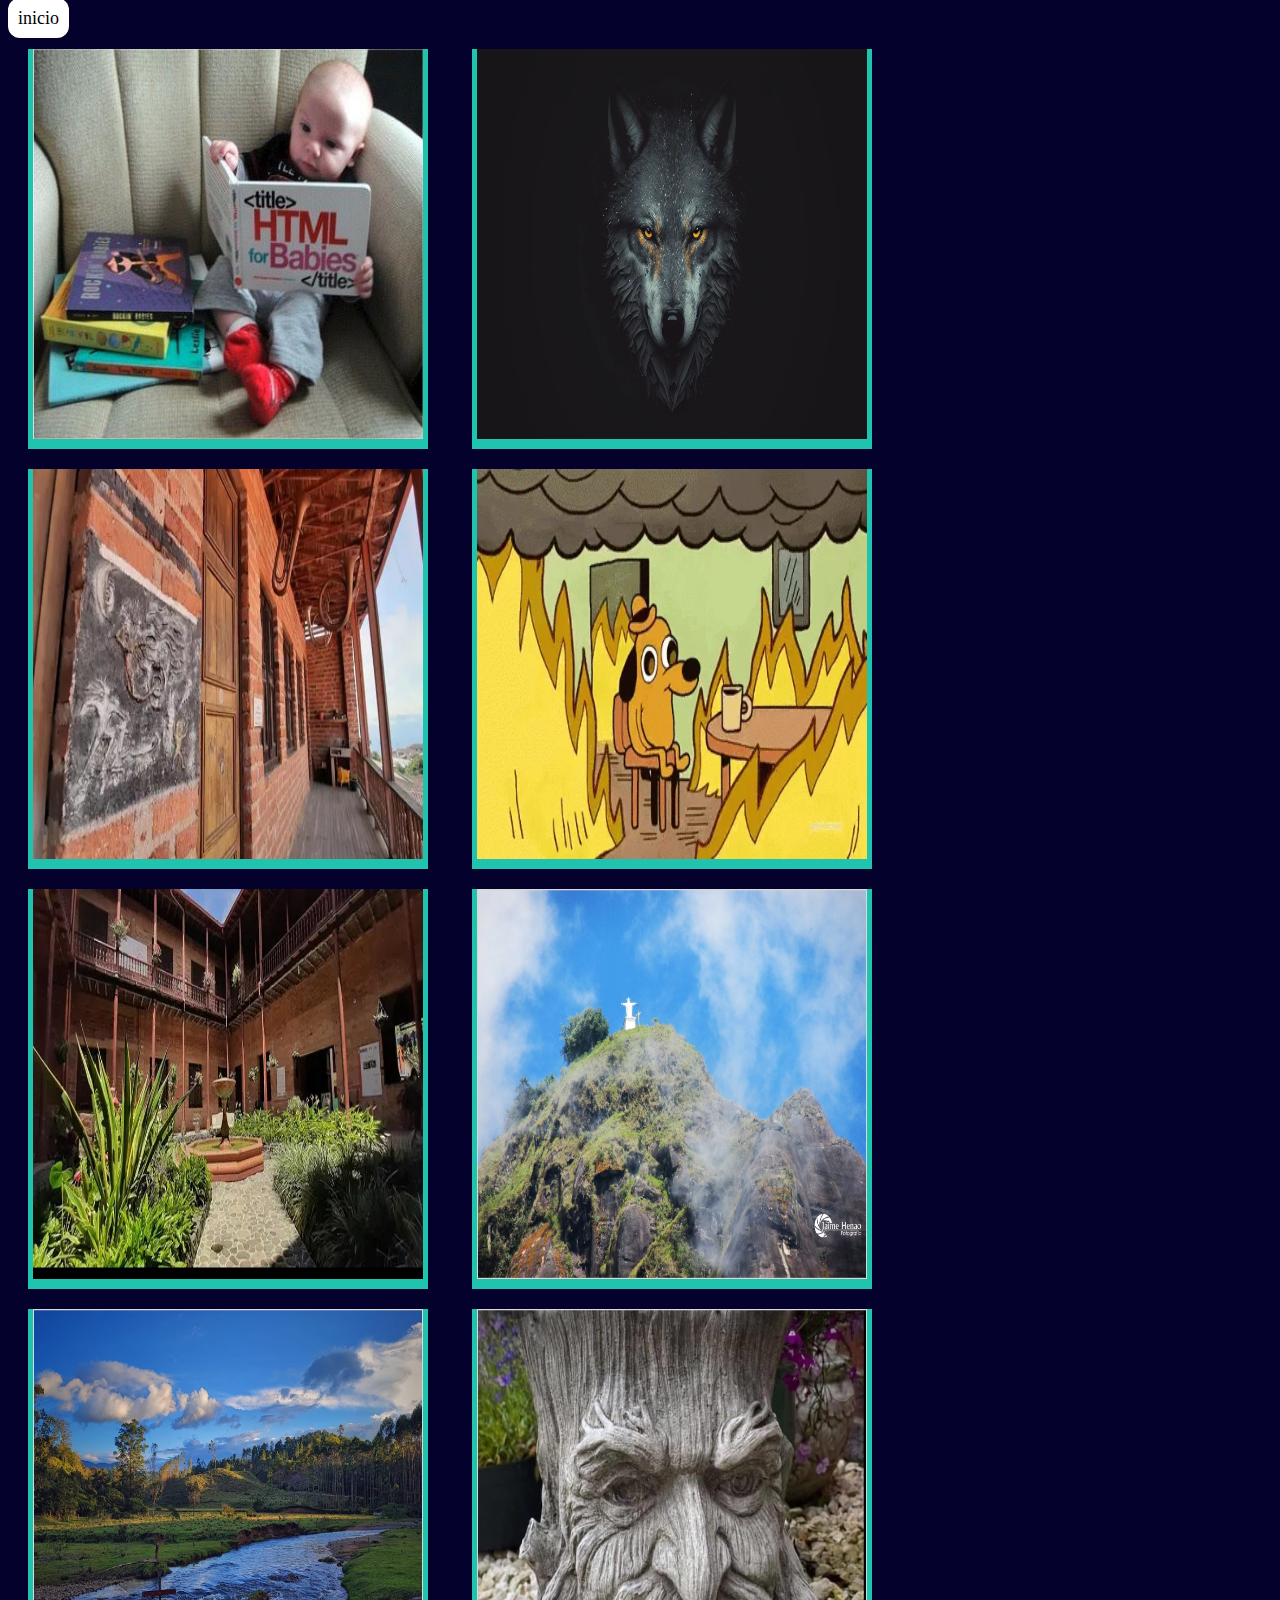
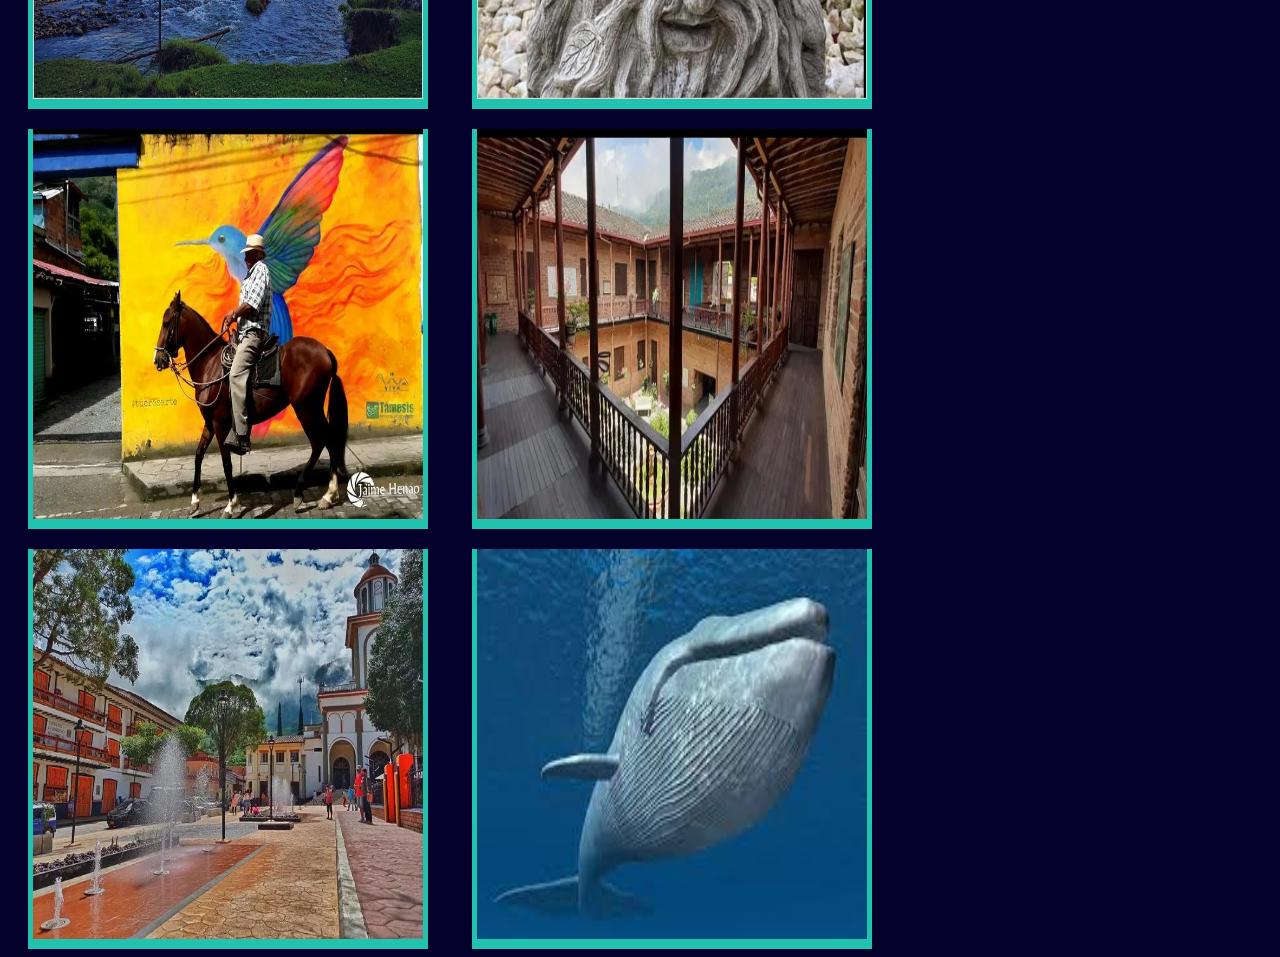
<file: HTML_CSS_practica.html/flex.html>
<!DOCTYPE html>
<html lang="en">
<head>
    <meta charset="UTF-8">
    <meta name="viewport" content="width=device-width, initial-scale=1.0">
    <title>sitio_web_pratica</title>
    <meta name="description" content="Sitio web con el fin de practicar el desarrollo front att: sbc">
    <link rel="icon" href="icono-web.png">
    <link rel="stylesheet" href="style.css">
</head>
<body>
  <div class="conte">
    <a href="index.html">inicio</a> <br>
    <div class="div contenedor">
      <img src="img/baby.jpg" alt="" class="img-flex" title="Baby html">
    </div>
    <div class="div contenedor">
      <img src="img/wolf.webp" alt="" class="img-flex" title="wolf">
    </div>
    <div class="div contenedor">
      <img src="img/casa.jpg" alt="" class="img-flex" title="casa">
    </div>
    <div class="div contenedor">
      <img src="img/this-is-fine.gif" alt="" class="img-flex" title="this-is-fine">
    </div>
    <div class="div contenedor">
      <img src="img/casa_2.jpg" alt="" class="img-flex" title="casa_2">
    </div>
    <div class="div contenedor">
      <img src="img/cristo_rey.jpg" alt="" class="img-flex" title="cristo rey">
    </div>
    <div class="div contenedor">
      <img src="img/rio.jpg" alt="" class="img-flex" title="rio">
    </div>
    <div class="div contenedor">
      <img src="img/arbol.jpg" alt="" class="img-flex" title="arbol">
    </div>
    <div class="div contenedor">
      <img src="img/mural.jpg" alt="" class="img-flex" title="mural">
    </div>
    <div class="div contenedor">
      <img src="img/casa_cultural.jpg" alt="" class="img-flex" title="casa Cultural">
    </div>
    <div class="div contenedor">
      <img src="img/parque.jpg" alt="" class="img-flex" title="parque">
    </div>
    <div class="div contenedor">
      <img src="img/ballena.jpg" alt="" class="img-flex" title="teen wolf">
    </div>
  
  </div>
</body>
</file>
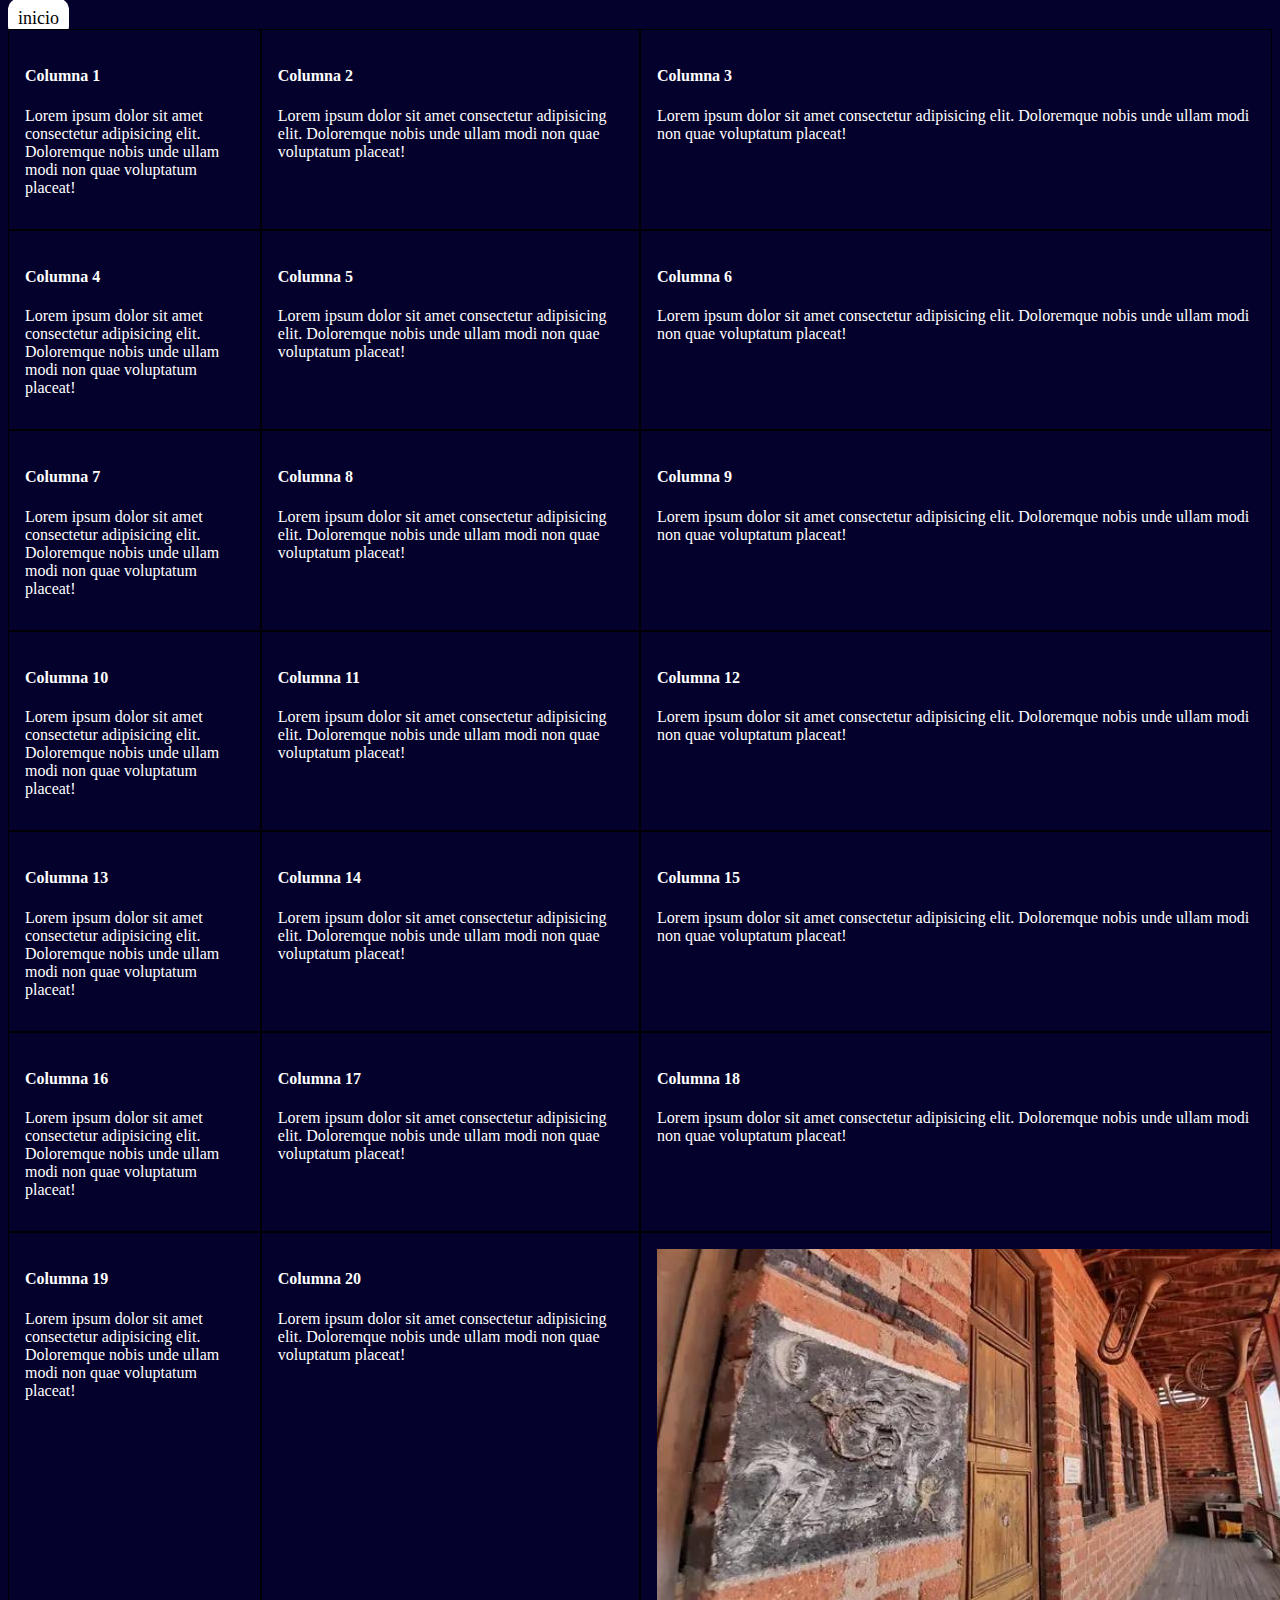
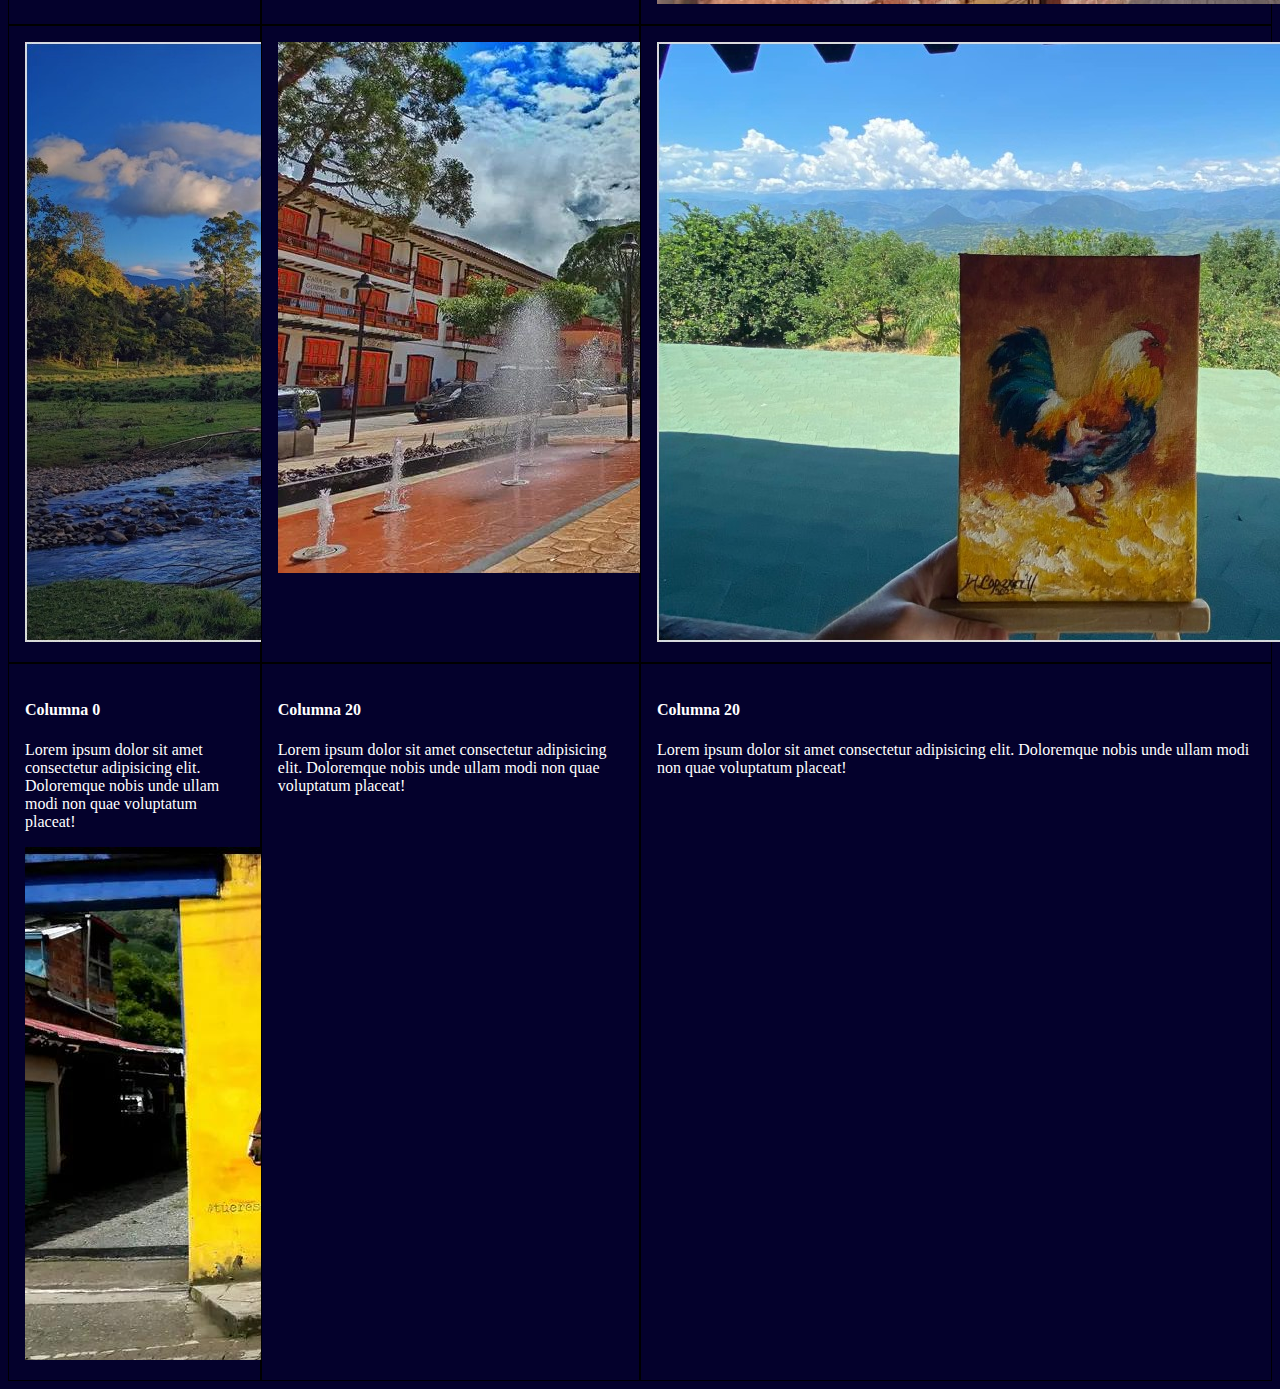
<file: HTML_CSS_practica.html/segunda.html>
<!DOCTYPE html>
<html lang="en">
<head>
    <meta charset="UTF-8">
    <meta name="viewport" content="width=device-width, initial-scale=1.0">
    <title>sitio_web_pratica</title>
    <meta name="description" content="Sitio web con el fin de practicar el desarrollo front att: sbc">
    <link rel="icon" href="icono-web.png">
    <link rel="stylesheet" href="style.css">
</head>
<body>
    <a href="index.html">inicio</a>
    <section class="grid-3">
      <div class="col">
        <h4>Columna 1</h4>
        <p>
          Lorem ipsum dolor sit amet consectetur adipisicing elit. Doloremque nobis
          unde ullam modi non quae voluptatum placeat!
        </p>
      </div>
      <div class="col">
        <h4>Columna 2</h4>
        <p>
          Lorem ipsum dolor sit amet consectetur adipisicing elit. Doloremque nobis
          unde ullam modi non quae voluptatum placeat!
        </p>
      </div>
      <div class="col">
        <h4>Columna 3</h4>
        <p>
          Lorem ipsum dolor sit amet consectetur adipisicing elit. Doloremque nobis
          unde ullam modi non quae voluptatum placeat!
        </p>
      </div>
      <div class="col">
        <h4>Columna 4</h4>
        <p>
          Lorem ipsum dolor sit amet consectetur adipisicing elit. Doloremque nobis
          unde ullam modi non quae voluptatum placeat!
        </p>
      </div>
      <div class="col">
        <h4>Columna 5</h4>
        <p>
          Lorem ipsum dolor sit amet consectetur adipisicing elit. Doloremque nobis
          unde ullam modi non quae voluptatum placeat!
        </p>
      </div>
      <div class="col">
        <h4>Columna 6</h4>
        <p>
          Lorem ipsum dolor sit amet consectetur adipisicing elit. Doloremque nobis
          unde ullam modi non quae voluptatum placeat!
        </p>
      </div>
      <div class="col">
        <h4>Columna 7</h4>
        <p>
          Lorem ipsum dolor sit amet consectetur adipisicing elit. Doloremque nobis
          unde ullam modi non quae voluptatum placeat!
        </p>
      </div>
      <div class="col">
        <h4>Columna 8</h4>
        <p>
          Lorem ipsum dolor sit amet consectetur adipisicing elit. Doloremque nobis
          unde ullam modi non quae voluptatum placeat!
        </p>
      </div>
      <div class="col">
        <h4>Columna 9</h4>
        <p>
          Lorem ipsum dolor sit amet consectetur adipisicing elit. Doloremque nobis
          unde ullam modi non quae voluptatum placeat!
        </p>
      </div>
      <div class="col">
        <h4>Columna 10</h4>
        <p>
          Lorem ipsum dolor sit amet consectetur adipisicing elit. Doloremque nobis
          unde ullam modi non quae voluptatum placeat!
        </p>
      </div>
      <div class="col">
        <h4>Columna 11</h4>
        <p>
          Lorem ipsum dolor sit amet consectetur adipisicing elit. Doloremque nobis
          unde ullam modi non quae voluptatum placeat!
        </p>
      </div>
      <div class="col">
        <h4>Columna 12</h4>
        <p>
          Lorem ipsum dolor sit amet consectetur adipisicing elit. Doloremque nobis
          unde ullam modi non quae voluptatum placeat!
        </p>
      </div>
      <div class="col">
        <h4>Columna 13</h4>
        <p>
          Lorem ipsum dolor sit amet consectetur adipisicing elit. Doloremque nobis
          unde ullam modi non quae voluptatum placeat!
        </p>
      </div>
      <div class="col">
        <h4>Columna 14</h4>
        <p>
          Lorem ipsum dolor sit amet consectetur adipisicing elit. Doloremque nobis
          unde ullam modi non quae voluptatum placeat!
        </p>
      </div>
      <div class="col">
        <h4>Columna 15</h4>
        <p>
          Lorem ipsum dolor sit amet consectetur adipisicing elit. Doloremque nobis
          unde ullam modi non quae voluptatum placeat!
        </p>
      </div>
      <div class="col">
        <h4>Columna 16</h4>
        <p>
          Lorem ipsum dolor sit amet consectetur adipisicing elit. Doloremque nobis
          unde ullam modi non quae voluptatum placeat!
        </p>
      </div>
      <div class="col">
        <h4>Columna 17</h4>
        <p>
          Lorem ipsum dolor sit amet consectetur adipisicing elit. Doloremque nobis
          unde ullam modi non quae voluptatum placeat!
        </p>
      </div>
      <div class="col">
        <h4>Columna 18</h4>
        <p>
          Lorem ipsum dolor sit amet consectetur adipisicing elit. Doloremque nobis
          unde ullam modi non quae voluptatum placeat!
        </p>
      </div>
      <div class="col">
        <h4>Columna 19</h4>
        <p>
          Lorem ipsum dolor sit amet consectetur adipisicing elit. Doloremque nobis
          unde ullam modi non quae voluptatum placeat!
        </p>
      </div>
      <div class="col">
        <h4>Columna 20</h4>
        <p>
          Lorem ipsum dolor sit amet consectetur adipisicing elit. Doloremque nobis
          unde ullam modi non quae voluptatum placeat!
        </p>
      </div>
      <div class="col">
        <img src="img/casa.jpg" alt="">
      </div>
      <div class="col">
        <img src="img/rio.jpg" alt="">
      </div>
      <div class="col">
        <img src="img/parque.jpg" alt="">
      </div>
      <div class="col">
        <img src="img/pintura.jpg" alt="">
      </div>
      <div class="col">
        <h4>Columna 0</h4>
        <p>
          Lorem ipsum dolor sit amet consectetur adipisicing elit. Doloremque nobis
          unde ullam modi non quae voluptatum placeat!
        </p>
        <img src="img/mural.jpg" alt="">
      </div>
      <div class="col">
        <h4>Columna 20</h4>
        <p>
          Lorem ipsum dolor sit amet consectetur adipisicing elit. Doloremque nobis
          unde ullam modi non quae voluptatum placeat!
        </p>
      </div>
      <div class="col">
        <h4>Columna 20</h4>
        <p>
          Lorem ipsum dolor sit amet consectetur adipisicing elit. Doloremque nobis
          unde ullam modi non quae voluptatum placeat!
        </p>
      </div>
    </section>
</body>
</html>
</file>
<file: HTML_CSS_practica.html/style.css>
*{
    background: #04012c;
    color: #fff;
}

li {
    background-color: #9b9292;
    color: #5e060a;
  }

.seasons h4 {
  background-color: yellowgreen;
}

.seasons li:first-child {
  background-color: #a82323;
}

.seasons li:last-child {
  background-color: #12a512;
}

.seasons li:nth-child(3) {
  background-color: rgb(7, 196, 186);
}

.grid-3 {
    display: grid;
    grid-template-columns: 20% 30% 50%;
  }
  
.col {
  border: thin solid black;
  padding: 1rem;
}

a{
  color: #000000;
  font-size: 18px;
  text-decoration: none;
  background: #ffffff;
  padding: 10px;
  border-radius: 12px;
}

a:hover{
  color: #20c4ae;
}

.imagen-eti{
  margin: 12px;
}

.img-principal{
  width: 210vh;
  height: 100vh;
}

video{
  width: 900px;
}

  /* Flex */

.div{
    background: #20c4ae;
    margin: 20px 20px 0 20px;
    width: 400px;
    height: 400px;
}

.contenedor{
    display: inline-flex; 
    justify-content: center;
}

.img-flex{
    width: 390px;
    height: 390px;
}
</file>
<file: MDN_html/style.css>
*{
    background-color: #000;
    color: #fff;
    margin: 0 100px;
}

.titulo_uno{
    text-align: center;
    font-family: 'Franklin Gothic Medium', 'Arial Narrow', Arial, sans-serif;
    font-size: 3em;
    padding: 12px;
}

p{
    font-family: 'Gill Sans', 'Gill Sans MT', Calibri, 'Trebuchet MS', sans-serif;
    font-size: 1.4em;
    padding: 8px;
}

li{
    font-family: 'Segoe UI', Tahoma, Geneva, Verdana, sans-serif;
    font-size: 1.6em;
    padding: 10px;
}

h2{
    text-align: center;
    font-family: 'Franklin Gothic Medium', 'Arial Narrow', Arial, sans-serif;
    font-size: 2.8em;
    padding: 12px;
}

.imagen{
    margin: 20px;
    width: 800px;
    border-radius: 12px;
}
</file>
